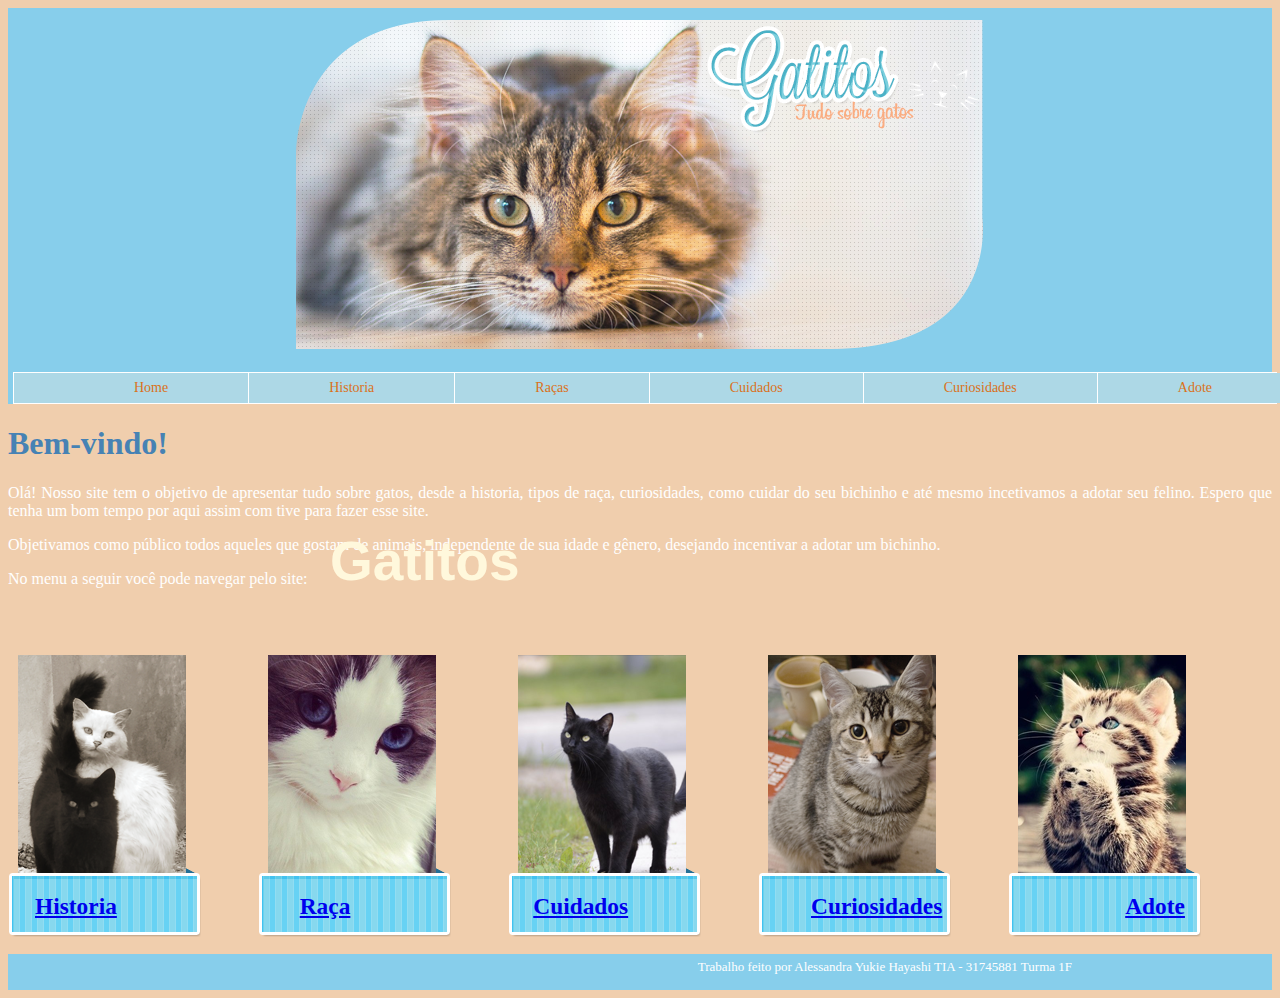
<file: index.html>
<!DOCTYPE html>
<html>
    
    <head>
        <meta charset="utf-8">
    <title>Gatitos 🐱</title>
    <link rel="stylesheet" type="text/css" href="pagina_inicial.css"></head>
    <body>
      <header>
        <img class = "banner" src="banner.png" alt="banner"/>
        <h1 class="titulo">Gatitos</h1>
        <nav>
            <ul class="menu">
        <li><a href="index.html">Home</a></li>
        <li><a href="historia.html">Historia</a></li>
        <li><a href="raca.html">Raças</a>
                <ul>
                   <li class="um"><a href="siames.html">Siamês</a></li>
                    <li class="dois"><a href="himalaia.html">Himalaia</a></li>
                    <li class="tres"><a href="persa.html">Persa</a></li>
                    <li class="quatro"><a href="siberiano.html">Siberiano</a></li>
                    <li class="cinco"><a href="sphynx.html">Sphynx</a></li>
                    <li class="seis"><a href="american.html">American Shorthair</a></li>
                    <li class="sete"><a href="ragdoll.html">Ragdoll</a></li>
                    <li class="oito"><a href="exotico.html">Exótico</a></li>
                    
                </ul>
                </li>
        <li><a href="cuidados.html">Cuidados</a>
            <ul>
                 <li class="nove"><a href="cuidados.html#porque">Porque cuidar</a></li>
                <li class="dez"><a href="cuidados.html#como-cuidar">Como cuidar</a></li>
                <li class="onze"><a href="cuidados.html#saude">Saúde</a></li>
            </ul>    
            </li>
        <li><a href="curiosidades.html">Curiosidades</a></li>
        <li><a href="adote.html">Adote</a>
            </li>
            </ul>
          </nav>
          </header>
        
        <section>
        
        <article class="clearfloat">
            <h1 class="apresentacao">Bem-vindo!</h1>
        <p class="apresentacao-menu"> Olá! Nosso site tem o objetivo de apresentar tudo sobre gatos, desde a historia, tipos de raça, curiosidades, como cuidar do seu bichinho e até mesmo incetivamos a adotar seu felino. Espero que tenha um bom tempo por aqui assim com tive para fazer esse site.</p>
        <p class="apresentacao-menu">Objetivamos como público todos aqueles que gostam de animais, independente de sua idade e gênero, desejando incentivar a adotar um bichinho.</p>
        <p class="apresentacao-menu">No menu a seguir você pode navegar pelo site:</p></article>
            <div class="menu-inicial-container">
                <h3 class="menu-inicial"><a href="historia.html">Historia</a></h3>
                <h3 class="menu-inicial"><a href="raca.html">Raça</a></h3>
                <h3 class="menu-inicial"><a href="cuidados.html">Cuidados</a></h3>
                <h3 class="menu-inicial"><a href="curiosidades.html">Curiosidades</a></h3>
                <h3 class="menu-inicial"><a href="adote.html">Adote</a></h3>
            </div>
            <article class="flex-container">
            <div class="flex-item"><a href="historia.html"><img class = "Historia" src="historia.png" alt="historia"/></a></div>
            <div class="flex-item"><a href="raca.html"><img class = "raça" src="racas.png" alt="raça"/></a></div>
            <div class="flex-item"><a href="cuidados.html"><img class = "cuidados" src="cuidados.png" alt="cuidados"/></a></div>
            <div class="flex-item"><a href="curiosidades.html"><img class = "curiosidades" src="curiosidades.png" alt="curiosidades"/></a></div>
            <div class="flex-item"><a href="adote.html"><img class = "adote" src="adote.png" alt="adote"/></a></div>
            </article>
        </section>
        <footer class="rodape">Trabalho feito por Alessandra Yukie Hayashi TIA - 31745881 Turma 1F</footer>
    </body>

</html>
</file>
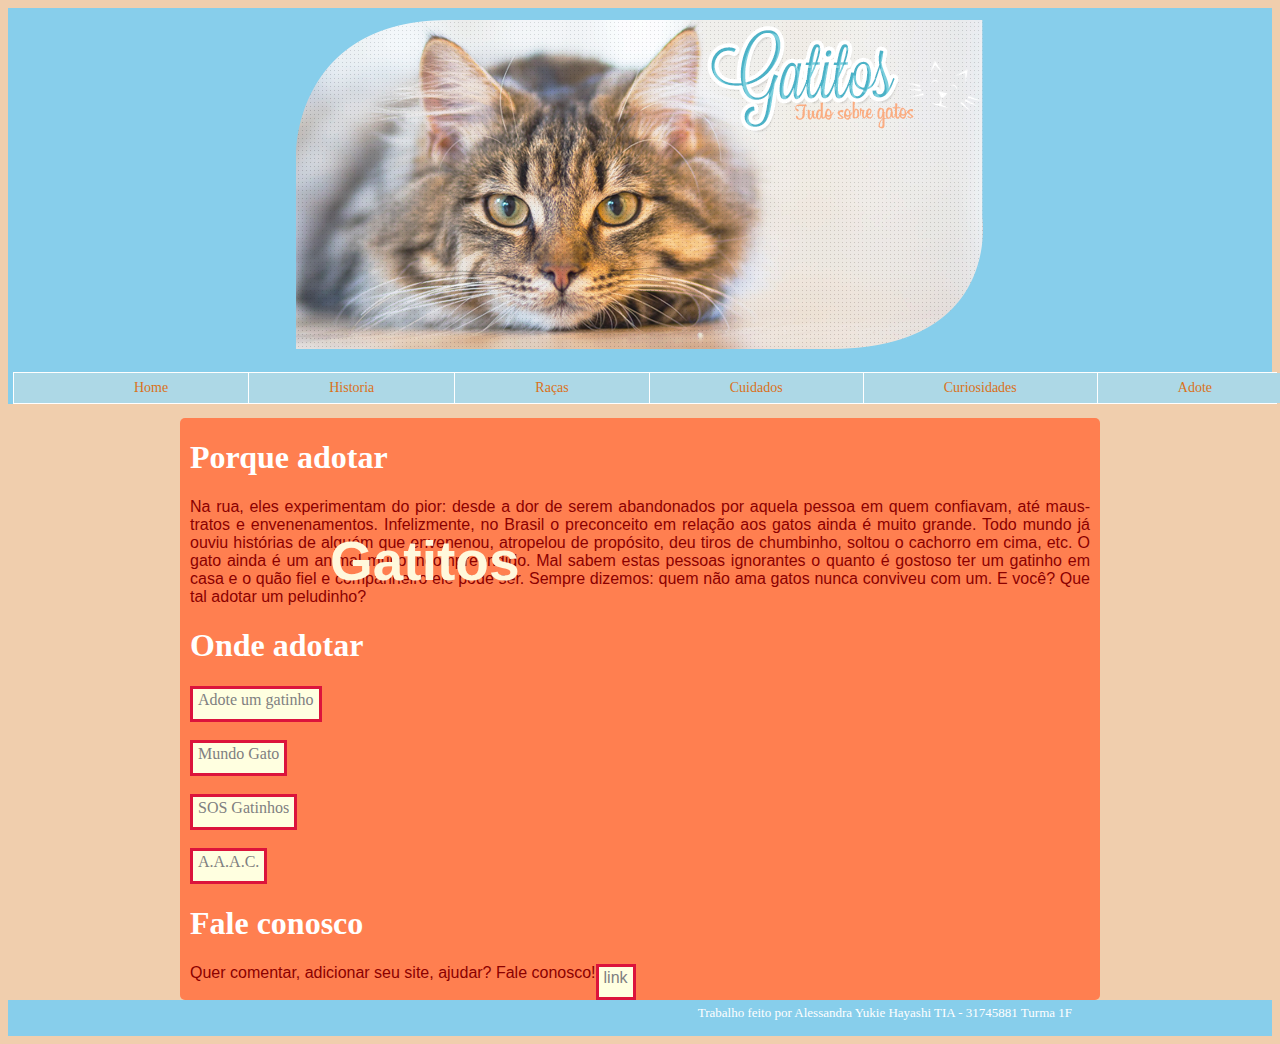
<file: adote.html>
<!DOCTYPE html>
<html>
    
    <head>
        <meta charset="utf-8">
    <title>Gatitos</title></head>
    <body>
      <!DOCTYPE html>
<html>
    
    <head>
        <meta charset="utf-8">
    <title>Gatitos 🐱</title></head>
    <link rel="stylesheet" type="text/css" href="pagina_inicial.css">
    <body>
        <header>
        <img class = "banner" src="banner.png" alt="banner"/>
        <h1 class="titulo">Gatitos</h1>
       <nav>
            <ul class="menu">
        <li><a href="index.html">Home</a></li>
        <li><a href="historia.html">Historia</a></li>
        <li><a href="raca.html">Raças</a>
                <ul>
                    <li class="um"><a href="siames.html">Siamês</a></li>
                    <li class="dois"><a href="himalaia.html">Himalaia</a></li>
                    <li class="tres"><a href="persa.html">Persa</a></li>
                    <li class="quatro"><a href="siberiano.html">Siberiano</a></li>
                    <li class="cinco"><a href="sphynx.html">Sphynx</a></li>
                    <li class="seis"><a href="american.html">American Shorthair</a></li>
                    <li class="sete"><a href="ragdoll.html">Ragdoll</a></li>
                    <li class="oito"><a href="exotico.html">Exótico</a></li>
                    
                </ul>
                </li>
        <li><a href="cuidados.html">Cuidados</a>
            <ul>
                <li class="nove"><a href="cuidados.html#porque">Porque cuidar</a></li>
                <li class="dez"><a href="cuidados.html#como-cuidar">Como cuidar</a></li>
                <li class="onze"><a href="cuidados.html#saude">Saúde</a></li>
            </ul>    
            </li>
        <li><a href="curiosidades.html">Curiosidades</a></li>
        <li><a href="adote.html">Adote</a>
            </li>
            </ul>
          </nav>
          </header>
        <section>
        <article id="adote">  
            <h1>Porque adotar</h1>
             <p>Na rua, eles experimentam do pior: desde a dor de serem abandonados por aquela pessoa em quem confiavam, até maus-tratos e envenenamentos.
             Infelizmente, no Brasil o preconceito em relação aos gatos ainda é muito grande.
             Todo mundo já ouviu histórias de alguém que envenenou, atropelou de propósito, deu tiros de chumbinho, soltou o cachorro em cima, etc.
             O gato ainda é um animal muito incompreendido. Mal sabem estas pessoas ignorantes o quanto é gostoso ter um gatinho em casa e o quão fiel e companheiro ele pode ser. Sempre dizemos: quem não ama gatos nunca conviveu com um. E você? Que tal adotar um peludinho?</p>
             <h1>Onde adotar</h1>
             <a href="http://www.adoteumgatinho.org.br/" target="_blank">Adote um gatinho</a> <br>
             <a href="https://www.mundogato.org/" target="_blank">Mundo Gato</a> <br>
             <a href="http://www.sosgatinhos.com.br/" target="_blank">SOS Gatinhos</a> <br>
             <a href="https://aaaccampinas.wordpress.com/" target="_blank">A.A.A.C.</a> 
             
            <h1>Fale conosco</h1>
             <p>Quer comentar, adicionar seu site, ajudar? Fale conosco! <a href="formulario.html">link</a></p>
         
        </article>
        </section>
        <footer class="rodape">Trabalho feito por Alessandra Yukie Hayashi TIA - 31745881 Turma 1F</footer>
    </body>

</html>
</file>
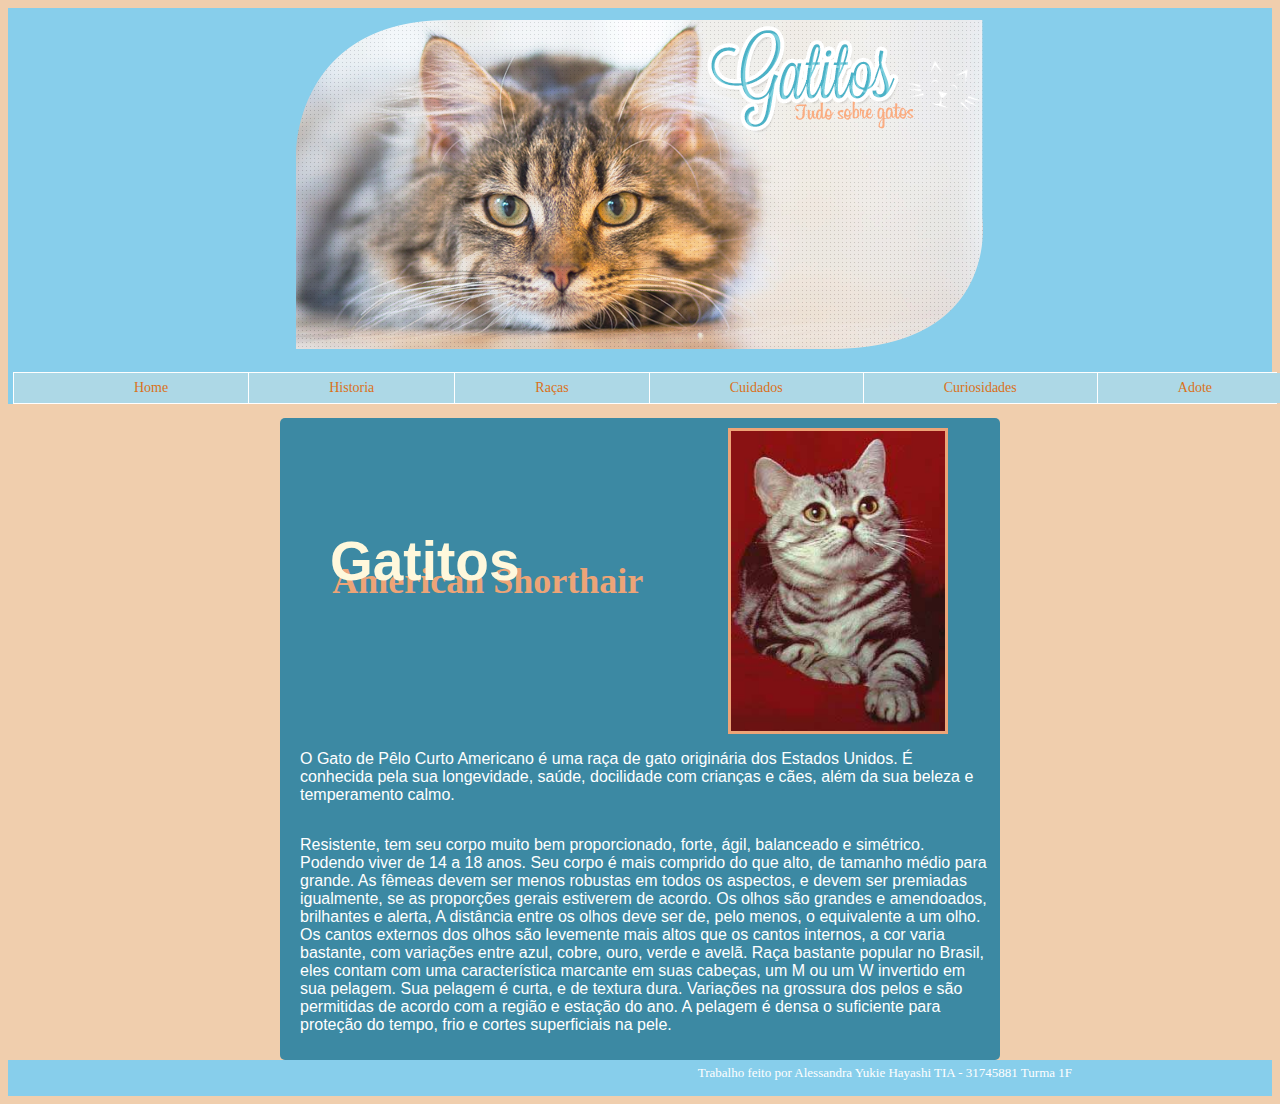
<file: american.html>
<!DOCTYPE html>
<html>
    
    <head>
        <meta charset="utf-8">
    <title>Gatitos 🐱</title></head>
    <link rel="stylesheet" type="text/css" href="pagina_inicial.css">
    <body>
        <header>
        <img class = "banner" src="banner.png" alt="banner"/>
        <h1 class="titulo">Gatitos</h1>
       <nav>
            <ul class="menu">
        <li><a href="index.html">Home</a></li>
        <li><a href="historia.html">Historia</a></li>
        <li><a href="raca.html">Raças</a>
                <ul>
                    <li class="um"><a href="siames.html">Siamês</a></li>
                    <li class="dois"><a href="himalaia.html">Himalaia</a></li>
                    <li class="tres"><a href="persa.html">Persa</a></li>
                    <li class="quatro"><a href="siberiano.html">Siberiano</a></li>
                    <li class="cinco"><a href="sphynx.html">Sphynx</a></li>
                    <li class="seis"><a href="american.html">American Shorthair</a></li>
                    <li class="sete"><a href="ragdoll.html">Ragdoll</a></li>
                    <li class="oito"><a href="exotico.html">Exótico</a></li>
                    
                </ul>
                </li>
        <li><a href="cuidados.html">Cuidados</a>
            <ul>
                <li class="nove"><a href="cuidados.html#porque">Porque cuidar</a></li>
                <li class="dez"><a href="cuidados.html#como-cuidar">Como cuidar</a></li>
                <li class="onze"><a href="cuidados.html#saude">Saúde</a></li>
            </ul>    
            </li>
        <li><a href="curiosidades.html">Curiosidades</a></li>
        <li><a href="adote.html">Adote</a>
            </li>
            </ul>
          </nav>
          </header>
       <section class="modeloraca">
            <h1>American Shorthair</h1>
            <img class = "todaraca" src="americanshorthair.jpg" alt="gato americano de pelo curto"/>
            <p>O Gato de Pêlo Curto Americano é uma raça de gato originária dos Estados Unidos. É conhecida pela sua longevidade, saúde, docilidade com crianças e cães, além da sua beleza e temperamento calmo.</p>
            <p>Resistente, tem seu corpo muito bem proporcionado, forte, ágil, balanceado e simétrico. Podendo viver de 14 a 18 anos. Seu corpo é mais comprido do que alto, de tamanho médio para grande. As fêmeas devem ser menos robustas em todos os aspectos, e devem ser premiadas igualmente, se as proporções gerais estiverem de acordo. Os olhos são grandes e amendoados, brilhantes e alerta, A distância entre os olhos deve ser de, pelo menos, o equivalente a um olho. Os cantos externos dos olhos são levemente mais altos que os cantos internos, a cor varia bastante, com variações entre azul, cobre, ouro, verde e avelã.

            Raça bastante popular no Brasil, eles contam com uma característica marcante em suas cabeças, um M ou um W invertido em sua pelagem. Sua pelagem é curta, e de textura dura. Variações na grossura dos pelos e são permitidas de acordo com a região e estação do ano. A pelagem é densa o suficiente para proteção do tempo, frio e cortes superficiais na pele.</p>
        </section>
       <footer class="rodape">Trabalho feito por Alessandra Yukie Hayashi TIA - 31745881 Turma 1F</footer>
    </body>

</html>
</file>
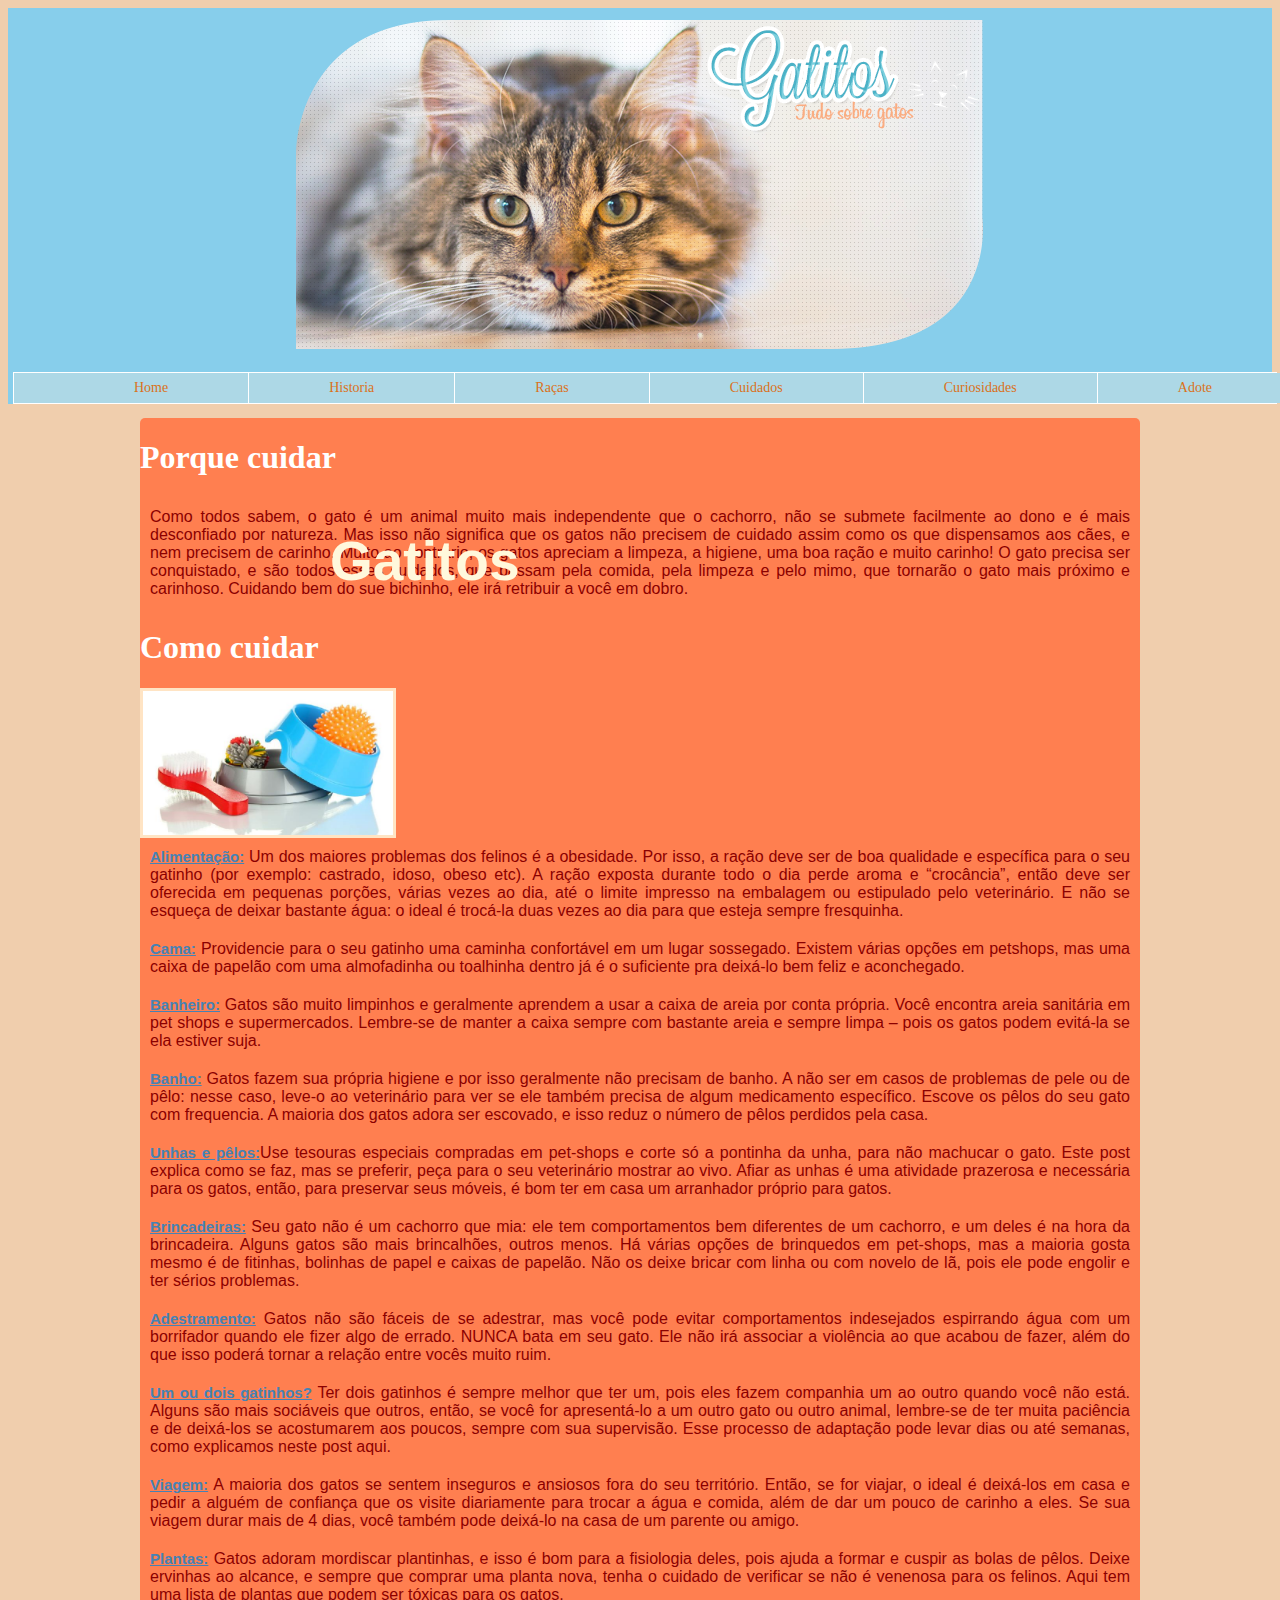
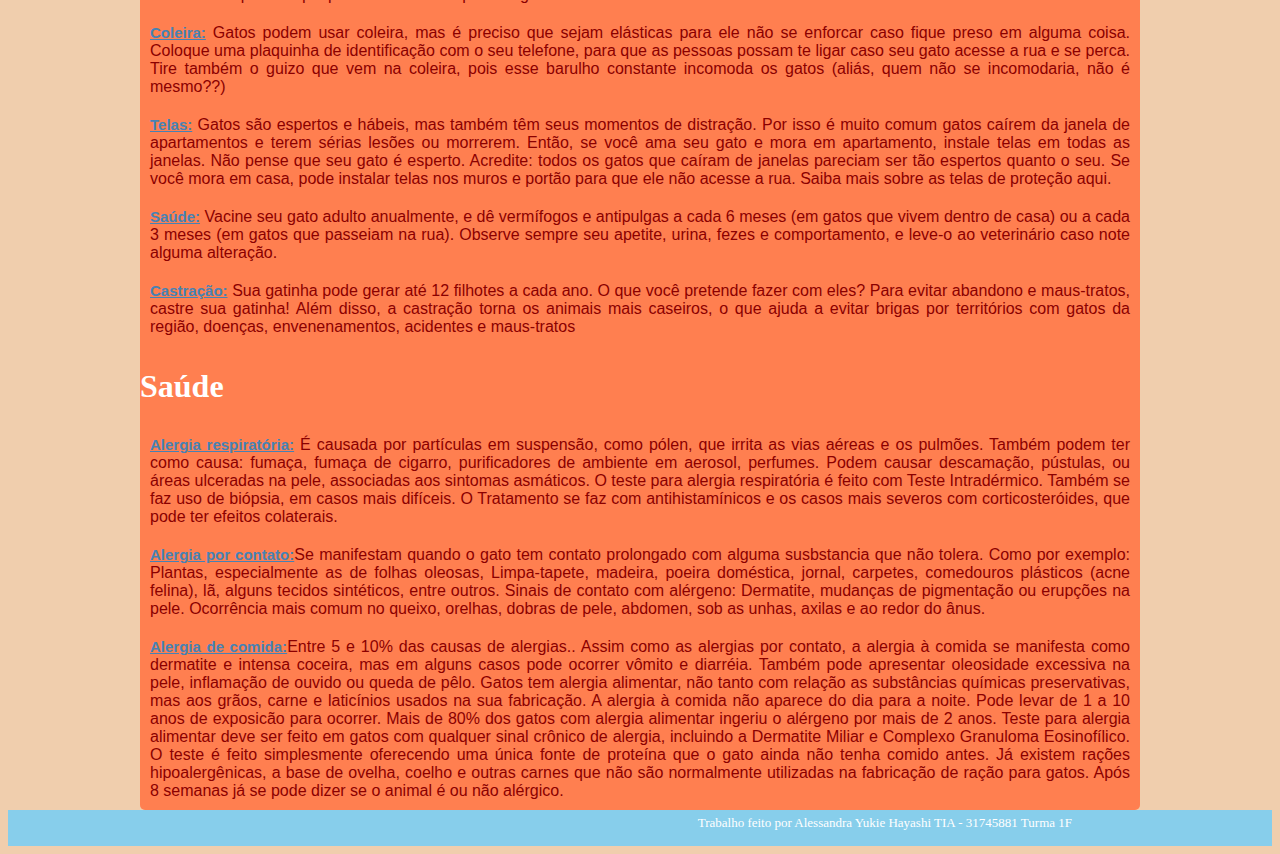
<file: cuidados.html>
<!DOCTYPE html>
<html>
    
    <head>
        <meta charset="utf-8">
    <title>Gatitos</title></head>
    <body>
        <!DOCTYPE html>
<html>
    
    <head>
        <meta charset="utf-8">
    <title>Gatitos 🐱</title></head>
    <link rel="stylesheet" type="text/css" href="pagina_inicial.css">
    <body>
        <header>
        <img class = "banner" src="banner.png" alt="banner"/>
        <h1 class="titulo">Gatitos</h1>
       <nav>
            <ul class="menu">
        <li><a href="index.html">Home</a></li>
        <li><a href="historia.html">Historia</a></li>
        <li><a href="raca.html">Raças</a>
                <ul>
                   <li class="um"><a href="siames.html">Siamês</a></li>
                    <li class="dois"><a href="himalaia.html">Himalaia</a></li>
                    <li class="tres"><a href="persa.html">Persa</a></li>
                    <li class="quatro"><a href="siberiano.html">Siberiano</a></li>
                    <li class="cinco"><a href="sphynx.html">Sphynx</a></li>
                    <li class="seis"><a href="american.html">American Shorthair</a></li>
                    <li class="sete"><a href="ragdoll.html">Ragdoll</a></li>
                    <li class="oito"><a href="exotico.html">Exótico</a></li>
                    
                </ul>
                </li>
        <li><a href="cuidados.html">Cuidados</a>
            <ul>
                 <li class="nove"><a href="cuidados.html#porque">Porque cuidar</a></li>
                <li class="dez"><a href="cuidados.html#como-cuidar">Como cuidar</a></li>
                <li class="onze"><a href="cuidados.html#saude">Saúde</a></li>
            </ul>    
            </li>
        <li><a href="curiosidades.html">Curiosidades</a></li>
        <li><a href="adote.html">Adote</a>
            </li>
            </ul>
          </nav>
          </header>
        <section class="clearfloat">  
            <article id = "cuidados">
             <h1 id="porque">Porque cuidar</h1>
             <p>Como todos sabem, o gato é um animal muito mais independente que o cachorro, não se submete facilmente ao dono e é mais desconfiado por natureza. Mas isso não significa que os gatos não precisem de cuidado assim como os que dispensamos aos cães, e nem precisem de carinho. Muito ao contrário, os gatos apreciam a limpeza, a higiene, uma boa ração e muito carinho! O gato precisa ser conquistado, e são todos esses cuidados, que passam pela comida, pela limpeza e pelo mimo, que tornarão o gato mais próximo e carinhoso. Cuidando bem do sue bichinho, ele irá retribuir a você em dobro.</p>
            
            <h1 id="como-cuidar">Como cuidar</h1>
                <img class="acessorio" src="acessorio.jpg" alt="foto fato em cima de um livro"/>
             <p><b>Alimentação:</b> Um dos maiores problemas dos felinos é a obesidade. Por isso, a ração deve ser de boa qualidade e específica para o seu gatinho (por exemplo: castrado, idoso, obeso etc). A ração exposta durante todo o dia perde aroma e “crocância”, então deve ser oferecida em pequenas porções, várias vezes ao dia, até o limite impresso na embalagem ou estipulado pelo veterinário. E não se esqueça de deixar bastante água: o ideal é trocá-la duas vezes ao dia para que esteja sempre fresquinha.</p>

             <p><b>Cama:</b> Providencie para o seu gatinho uma caminha confortável em um lugar sossegado. Existem várias opções em petshops, mas uma caixa de papelão com uma almofadinha ou toalhinha dentro já é o suficiente pra deixá-lo bem feliz e aconchegado.</p>
             
             <p><b>Banheiro:</b> Gatos são muito limpinhos e geralmente aprendem a usar a caixa de areia por conta própria. Você encontra areia sanitária em pet shops e supermercados. Lembre-se de manter a caixa sempre com bastante areia e sempre limpa – pois os gatos podem evitá-la se ela estiver suja.</p>

             <p><b>Banho:</b> Gatos fazem sua própria higiene e por isso geralmente não precisam de banho. A não ser em casos de problemas de pele ou de pêlo: nesse caso, leve-o ao veterinário para ver se ele também precisa de algum medicamento específico. Escove os pêlos do seu gato com frequencia. A maioria dos gatos adora ser escovado, e isso reduz o número de pêlos perdidos pela casa.</p>

             <p><b>Unhas e pêlos:</b>Use tesouras especiais compradas em pet-shops e corte só a pontinha da unha, para não machucar o gato. Este post explica como se faz, mas se preferir, peça para o seu veterinário mostrar ao vivo. Afiar as unhas é uma atividade prazerosa e necessária para os gatos, então, para preservar seus móveis, é bom ter em casa um arranhador próprio para gatos.</p>
             
             <p><b>Brincadeiras:</b> Seu gato não é um cachorro que mia: ele tem comportamentos bem diferentes de um cachorro, e um deles é na hora da brincadeira. Alguns gatos são mais brincalhões, outros menos. Há várias opções de brinquedos em pet-shops, mas a maioria gosta mesmo é de fitinhas, bolinhas de papel e caixas de papelão. Não os deixe bricar com linha ou com novelo de lã, pois ele pode engolir e ter sérios problemas.</p>

             <p><b>Adestramento:</b> Gatos não são fáceis de se adestrar, mas você pode evitar comportamentos indesejados espirrando água com um borrifador quando ele fizer algo de errado. NUNCA bata em seu gato. Ele não irá associar a violência ao que acabou de fazer, além do que isso poderá tornar a relação entre vocês muito ruim.</p>

             <p><b>Um ou dois gatinhos?</b> Ter dois gatinhos é sempre melhor que ter um, pois eles fazem companhia um ao outro quando você não está. Alguns são mais sociáveis que outros, então, se você for apresentá-lo a um outro gato ou outro animal, lembre-se de ter muita paciência e de deixá-los se acostumarem aos poucos, sempre com sua supervisão. Esse processo de adaptação pode levar dias ou até semanas, como explicamos neste post aqui.</p>

             <p><b>Viagem:</b> A maioria dos gatos se sentem inseguros e ansiosos fora do seu território. Então, se for viajar, o ideal é deixá-los em casa e pedir a alguém de confiança que os visite diariamente para trocar a água e comida, além de dar um pouco de carinho a eles. Se sua viagem durar mais de 4 dias, você também pode deixá-lo na casa de um parente ou amigo.</p>

             <p><b>Plantas:</b> Gatos adoram mordiscar plantinhas, e isso é bom para a fisiologia deles, pois ajuda a formar e cuspir as bolas de pêlos. Deixe ervinhas ao alcance, e sempre que comprar uma planta nova, tenha o cuidado de verificar se não é venenosa para os felinos. Aqui tem uma lista de plantas que podem ser tóxicas para os gatos.</p>

             <p><b>Coleira:</b> Gatos podem usar coleira, mas é preciso que sejam elásticas para ele não se enforcar caso fique preso em alguma coisa. Coloque uma plaquinha de identificação com o seu telefone, para que as pessoas possam te ligar caso seu gato acesse a rua e se perca. Tire também o guizo que vem na coleira, pois esse barulho constante incomoda os gatos (aliás, quem não se incomodaria, não é mesmo??)</p>

             <p><b>Telas:</b> Gatos são espertos e hábeis, mas também têm seus momentos de distração. Por isso é muito comum gatos caírem da janela de apartamentos e terem sérias lesões ou morrerem. Então, se você ama seu gato e mora em apartamento, instale telas em todas as janelas. Não pense que seu gato é esperto. Acredite: todos os gatos que caíram de janelas pareciam ser tão espertos quanto o seu. Se você mora em casa, pode instalar telas nos muros e portão para que ele não acesse a rua. Saiba mais sobre as telas de proteção aqui.</p>

             <p><b>Saúde:</b> Vacine seu gato adulto anualmente, e dê vermífogos e antipulgas a cada 6 meses (em gatos que vivem dentro de casa) ou a cada 3 meses (em gatos que passeiam na rua). Observe sempre seu apetite, urina, fezes e comportamento, e leve-o ao veterinário caso note alguma alteração.</p>

             <p><b>Castração:</b> Sua gatinha pode gerar até 12 filhotes a cada ano. O que você pretende fazer com eles? Para evitar abandono e maus-tratos, castre sua gatinha! Além disso, a castração torna os animais mais caseiros, o que ajuda a evitar brigas por territórios com gatos da região, doenças, envenenamentos, acidentes e maus-tratos</p>
             
            <h1 id="saude">Saúde</h1>

             <p><b>Alergia respiratória:</b> É causada por partículas em suspensão, como pólen, que irrita as vias aéreas e os pulmões.
             Também podem ter como causa: fumaça, fumaça de cigarro, purificadores de ambiente em aerosol, perfumes. 
            Podem causar descamação, pústulas, ou áreas ulceradas na pele, associadas aos sintomas asmáticos.
             O teste para alergia respiratória é feito com Teste Intradérmico.
             Também se faz uso de biópsia, em casos mais difíceis.
             O Tratamento se faz com antihistamínicos e os casos mais severos com corticosteróides, que pode ter efeitos colaterais.</p>
             <p><b>Alergia por contato:</b>Se manifestam quando o gato tem contato prolongado com alguma susbstancia que não tolera. Como por exemplo:
                 Plantas, especialmente as de folhas oleosas, Limpa-tapete, madeira, poeira doméstica, jornal, carpetes, comedouros plásticos (acne felina), lã, alguns tecidos sintéticos, entre outros.
                 Sinais de contato com alérgeno: Dermatite, mudanças de pigmentação ou erupções na pele. Ocorrência mais comum no queixo, orelhas, dobras de pele, abdomen, sob as unhas, axilas e ao redor do ânus.</p>
             <p><b>Alergia de comida:</b>Entre 5 e 10% das causas de alergias.. 
                 Assim como as alergias por contato, a alergia à comida se manifesta como dermatite e intensa coceira, mas em alguns casos pode ocorrer vômito e diarréia. 
                 Também pode apresentar oleosidade excessiva na pele, inflamação de ouvido ou queda de pêlo.
                 Gatos tem alergia alimentar, não tanto com relação as substâncias químicas preservativas, mas aos grãos, carne e laticínios usados na sua fabricação. 
                 A alergia à comida não aparece do dia para a noite. Pode levar de 1 a 10 anos de exposicão para ocorrer. Mais de 80% dos gatos com alergia alimentar ingeriu o alérgeno por mais de 2 anos.
                 Teste para alergia alimentar deve ser feito em gatos com qualquer sinal crônico de alergia, incluindo a Dermatite Miliar e Complexo Granuloma Eosinofílico. O teste é feito simplesmente oferecendo uma única fonte de proteína que o gato ainda não tenha comido antes. Já existem rações hipoalergênicas, a base de ovelha, coelho e outras carnes que não são normalmente utilizadas na fabricação de ração para gatos. Após 8 semanas já se pode dizer se o animal é ou não alérgico.</p>
             </article>          
            
        </section>
        <footer class="rodape">Trabalho feito por Alessandra Yukie Hayashi TIA - 31745881 Turma 1F</footer>
    </body>

</html>
</file>
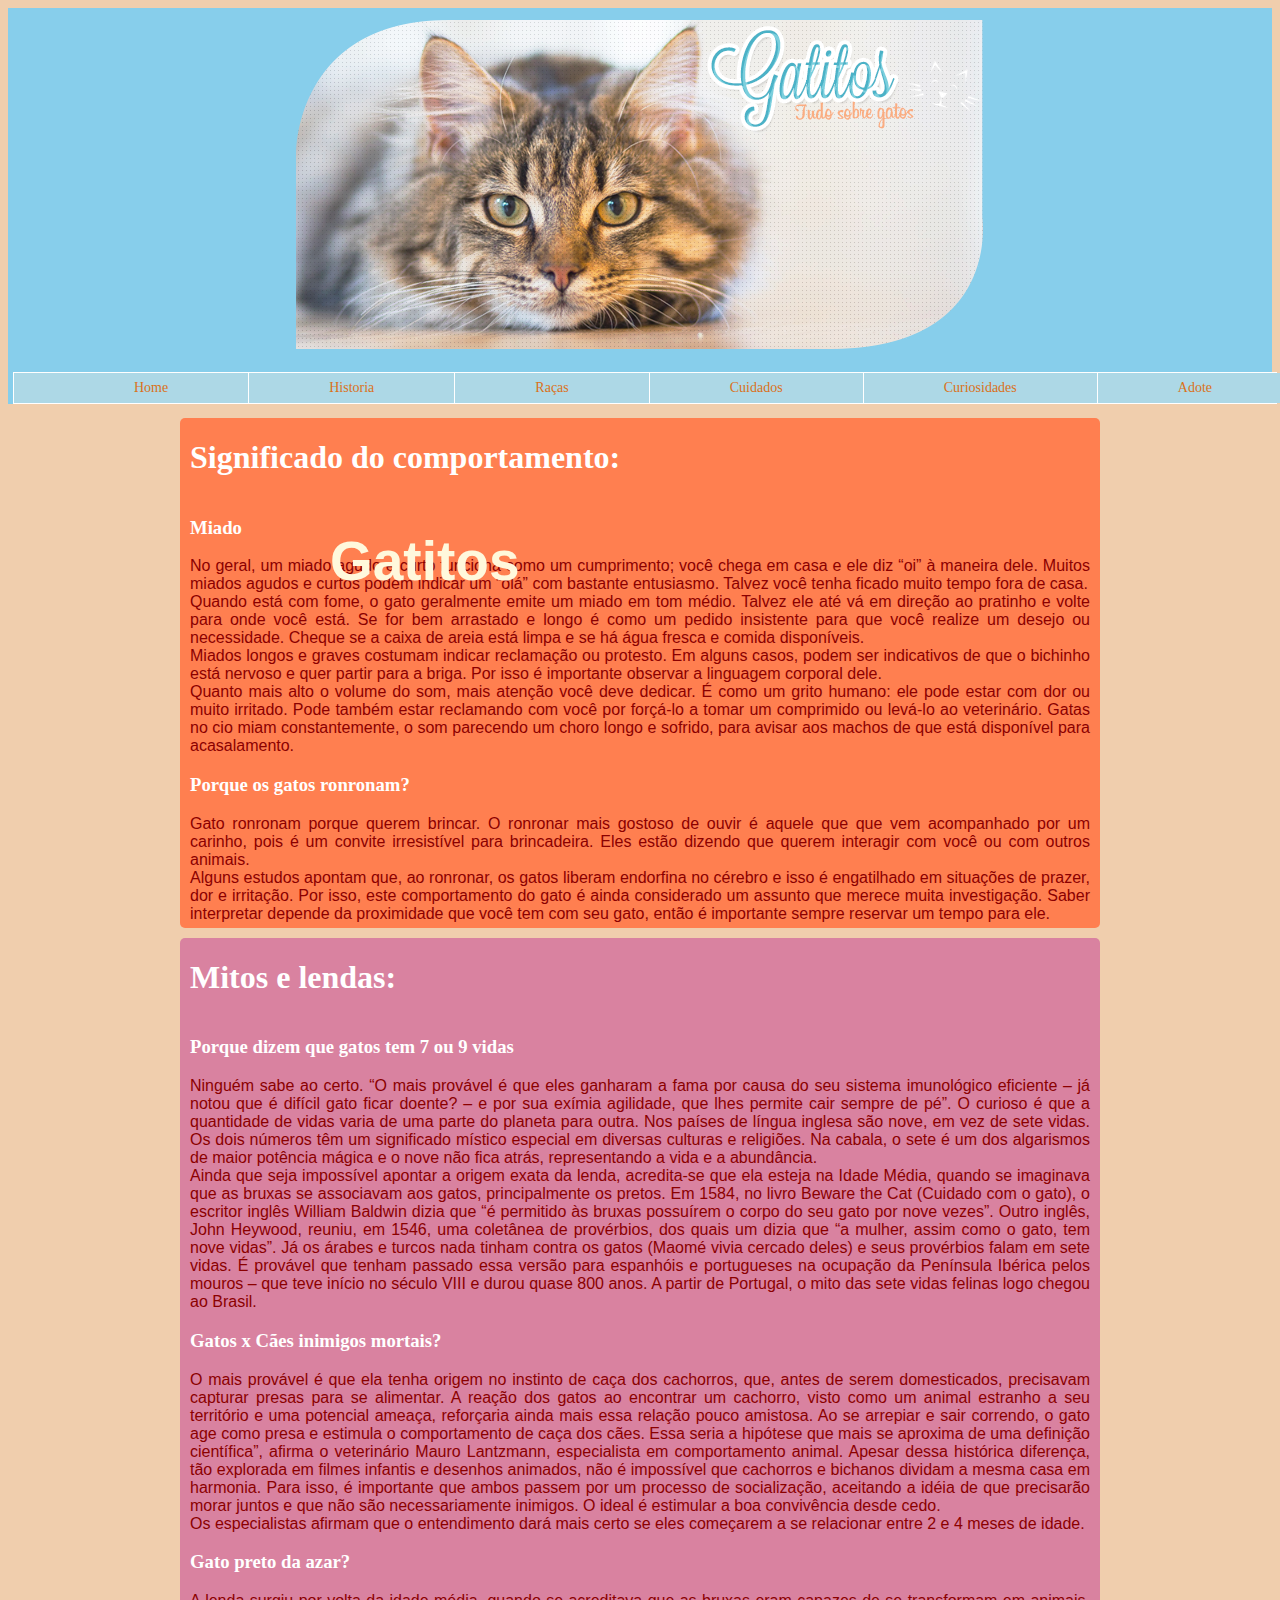
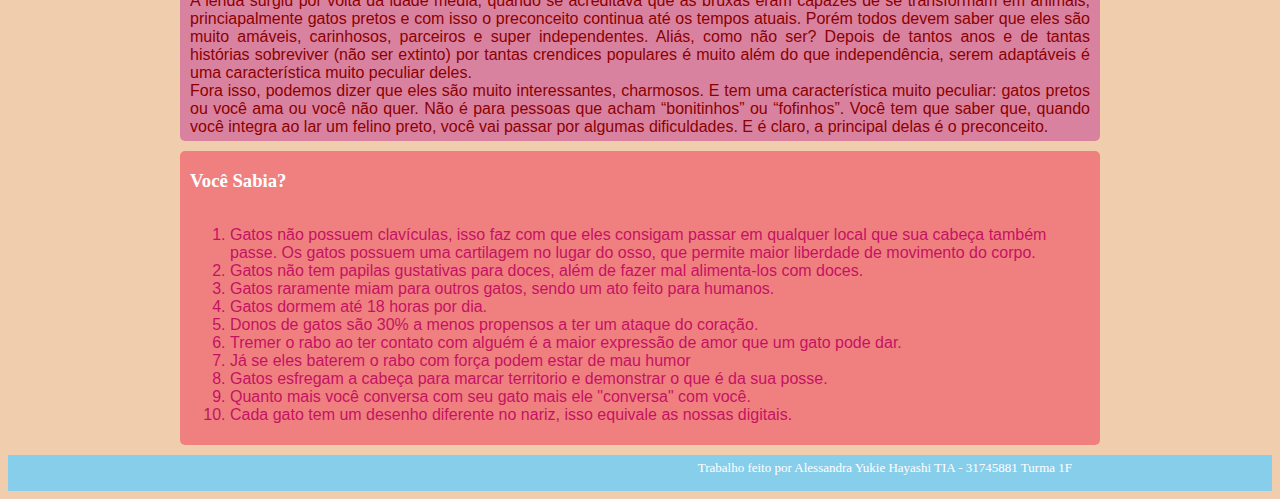
<file: curiosidades.html>
<!DOCTYPE html>
<html>
    
    <head>
        <meta charset="utf-8">
    <title>Gatitos</title></head>
    <body>
    <!DOCTYPE html>
<html>
    
    <head>
        <meta charset="utf-8">
    <title>Gatitos 🐱</title></head>
    <link rel="stylesheet" type="text/css" href="pagina_inicial.css">
    <body>
        <header>
        <img class = "banner" src="banner.png" alt="banner"/>
        <h1 class="titulo">Gatitos</h1>
       <nav>
            <ul class="menu">
        <li><a href="index.html">Home</a></li>
        <li><a href="historia.html">Historia</a></li>
        <li><a href="raca.html">Raças</a>
                <ul>
                    <li class="um"><a href="siames.html">Siamês</a></li>
                    <li class="dois"><a href="himalaia.html">Himalaia</a></li>
                    <li class="tres"><a href="persa.html">Persa</a></li>
                    <li class="quatro"><a href="siberiano.html">Siberiano</a></li>
                    <li class="cinco"><a href="sphynx.html">Sphynx</a></li>
                    <li class="seis"><a href="american.html">American Shorthair</a></li>
                    <li class="sete"><a href="ragdoll.html">Ragdoll</a></li>
                    <li class="oito"><a href="exotico.html">Exótico</a></li>
                    
                </ul>
                </li>
        <li><a href="cuidados.html">Cuidados</a>
            <ul>
                 <li class="nove"><a href="cuidados.html#porque">Porque cuidar</a></li>
                <li class="dez"><a href="cuidados.html#como-cuidar">Como cuidar</a></li>
                <li class="onze"><a href="cuidados.html#saude">Saúde</a></li>
            </ul>    
            </li>
        <li><a href="curiosidades.html">Curiosidades</a></li>
        <li><a href="adote.html">Adote</a>
            </li>
            </ul>
          </nav>
          </header> 
        <section id="curiosidades">
            <article id="comportamento">
                
            <h1>Significado do comportamento:</h1>
             <h3>Miado</h3>
             <p>No geral, um miado agudo e curto funciona como um cumprimento; você chega em casa e ele diz “oi” à maneira dele. Muitos miados agudos e curtos podem indicar um “olá” com bastante entusiasmo. Talvez você tenha ficado muito tempo fora de casa.</p>

             <p>Quando está com fome, o gato geralmente emite um miado em tom médio. Talvez ele até vá em direção ao pratinho e volte para onde você está. Se for bem arrastado e longo é como um pedido insistente para que você realize um desejo ou necessidade. Cheque se a caixa de areia está limpa e se há água fresca e comida disponíveis.</p>

             <p>Miados longos e graves costumam indicar reclamação ou protesto. Em alguns casos, podem ser indicativos de que o bichinho está nervoso e quer partir para a briga. Por isso é importante observar a linguagem corporal dele.</p>

             <p>Quanto mais alto o volume do som, mais atenção você deve dedicar. É como um grito humano: ele pode estar com dor ou muito irritado. Pode também estar reclamando com você por forçá-lo a tomar um comprimido ou levá-lo ao veterinário. Gatas no cio miam constantemente, o som parecendo um choro longo e sofrido, para avisar aos machos de que está disponível para acasalamento.</p>
                    
             <h3>Porque os gatos ronronam? </h3>
             <p>Gato ronronam porque querem brincar. O ronronar mais gostoso de ouvir é aquele que que vem acompanhado por um carinho, pois é um convite irresistível para brincadeira. Eles estão dizendo que querem interagir com você ou com outros animais.</p>

             <p>Alguns estudos apontam que, ao ronronar, os gatos liberam endorfina no cérebro e isso é engatilhado em situações de prazer, dor e irritação. Por isso, este comportamento do gato é ainda considerado um assunto que merece muita investigação. Saber interpretar depende da proximidade que você tem com seu gato, então é importante sempre reservar um tempo para ele. </p>
                
            </article>
            <article id="mito-lenda">
                  
            <h1>Mitos e lendas:</h1>
             
             <h3>Porque dizem que gatos tem 7 ou 9 vidas</h3>
             <p>Ninguém sabe ao certo. “O mais provável é que eles ganharam a fama por causa do seu sistema imunológico eficiente – já notou que é difícil gato ficar doente? – e por sua exímia agilidade, que lhes permite cair sempre de pé”. O curioso é que a quantidade de vidas varia de uma parte do planeta para outra. Nos países de língua inglesa são nove, em vez de sete vidas. Os dois números têm um significado místico especial em diversas culturas e religiões. Na cabala, o sete é um dos algarismos de maior potência mágica e o nove não fica atrás, representando a vida e a abundância.</p>

             <p>Ainda que seja impossível apontar a origem exata da lenda, acredita-se que ela esteja na Idade Média, quando se imaginava que as bruxas se associavam aos gatos, principalmente os pretos. Em 1584, no livro Beware the Cat (Cuidado com o gato), o escritor inglês William Baldwin dizia que “é permitido às bruxas possuírem o corpo do seu gato por nove vezes”. Outro inglês, John Heywood, reuniu, em 1546, uma coletânea de provérbios, dos quais um dizia que “a mulher, assim como o gato, tem nove vidas”. Já os árabes e turcos nada tinham contra os gatos (Maomé vivia cercado deles) e seus provérbios falam em sete vidas. É provável que tenham passado essa versão para espanhóis e portugueses na ocupação da Península Ibérica pelos mouros – que teve início no século VIII e durou quase 800 anos. A partir de Portugal, o mito das sete vidas felinas logo chegou ao Brasil.</p>
             
             <h3>Gatos x Cães inimigos mortais?</h3>
             <p>O mais provável é que ela tenha origem no instinto de caça dos cachorros, que, antes de serem domesticados, precisavam capturar presas para se alimentar. A reação dos gatos ao encontrar um cachorro, visto como um animal estranho a seu território e uma potencial ameaça, reforçaria ainda mais essa relação pouco amistosa. Ao se arrepiar e sair correndo, o gato age como presa e estimula o comportamento de caça dos cães. Essa seria a hipótese que mais se aproxima de uma definição científica”, afirma o veterinário Mauro Lantzmann, especialista em comportamento animal. Apesar dessa histórica diferença, tão explorada em filmes infantis e desenhos animados, não é impossível que cachorros e bichanos dividam a mesma casa em harmonia. Para isso, é importante que ambos passem por um processo de socialização, aceitando a idéia de que precisarão morar juntos e que não são necessariamente inimigos. O ideal é estimular a boa convivência desde cedo.</p>

             <p>Os especialistas afirmam que o entendimento dará mais certo se eles começarem a se relacionar entre 2 e 4 meses de idade.</p>
             
             <h3>Gato preto da azar?</h3>
             <p>A lenda surgiu por volta da idade média, quando se acreditava que as bruxas eram capazes de se transformam em animais, princiapalmente gatos pretos e com isso o preconceito continua até os tempos atuais. Porém todos devem saber que eles são muito amáveis, carinhosos, parceiros e super independentes. Aliás, como não ser? Depois de tantos anos e de tantas histórias sobreviver (não ser extinto) por tantas crendices populares é muito além do que independência, serem adaptáveis é uma característica muito peculiar deles.</p>

             <p>Fora isso, podemos dizer que eles são muito interessantes, charmosos. E tem uma característica muito peculiar: gatos pretos ou você ama ou você não quer. Não é para pessoas que acham “bonitinhos” ou “fofinhos”. Você tem que saber que, quando você integra ao lar um felino preto, você vai passar por algumas dificuldades. E é claro, a principal delas é o preconceito.</p></article>
                <article id="extra">
             <h3>Você Sabia?</h3>
            
             <ol>
                <li> Gatos não possuem clavículas, isso faz com que eles consigam passar em qualquer local que sua cabeça também passe. Os gatos possuem uma cartilagem no lugar do osso, que permite maior liberdade de movimento do corpo.</li>
                 <li>Gatos não tem papilas gustativas para doces, além de fazer mal alimenta-los com doces.</li>
                 <li>Gatos raramente miam para outros gatos, sendo um ato feito para humanos.</li>
                 <li>Gatos dormem até 18 horas por dia.</li>
                 <li>Donos de gatos são 30% a menos propensos a ter um ataque do coração.</li>
                 <li>Tremer o rabo ao ter contato com alguém é a maior expressão de amor que um gato pode dar.</li>
                 <li>Já se eles baterem o rabo com força podem estar de mau humor</li>
                 <li>Gatos esfregam a cabeça para marcar territorio e demonstrar o que é da sua posse.</li>
                 <li>Quanto mais você conversa com seu gato mais ele "conversa" com você. </li>
                 <li>Cada gato tem um desenho diferente no nariz, isso equivale as nossas digitais.</li>
            </ol>
           
            </article>
         
        </section>
        <footer class="rodape">Trabalho feito por Alessandra Yukie Hayashi TIA - 31745881 Turma 1F</footer>
    </body>

</html>
</file>
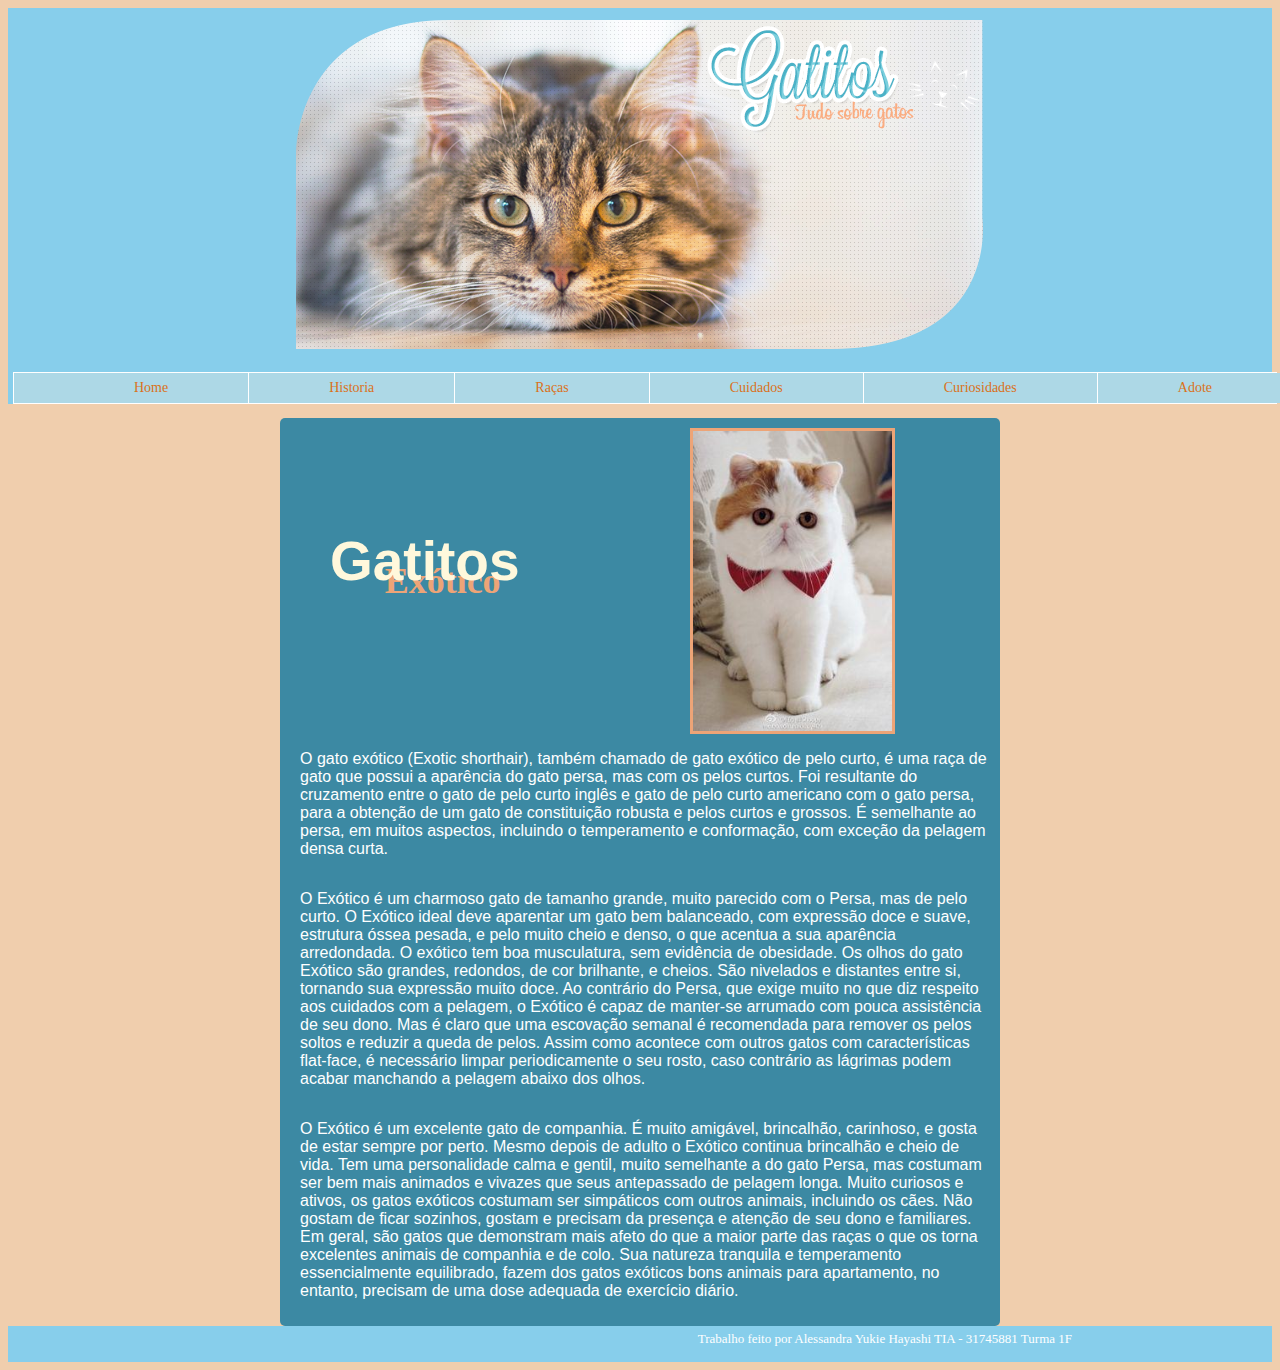
<file: exotico.html>
<!DOCTYPE html>
<html>
    
    <head>
        <meta charset="utf-8">
    <title>Gatitos 🐱</title></head>
    <link rel="stylesheet" type="text/css" href="pagina_inicial.css">
    <body>
        <header>
        <img class = "banner" src="banner.png" alt="banner"/>
        <h1 class="titulo">Gatitos</h1>
       <nav>
            <ul class="menu">
        <li><a href="index.html">Home</a></li>
        <li><a href="historia.html">Historia</a></li>
        <li><a href="raca.html">Raças</a>
                <ul>
                    <li class="um"><a href="siames.html">Siamês</a></li>
                    <li class="dois"><a href="himalaia.html">Himalaia</a></li>
                    <li class="tres"><a href="persa.html">Persa</a></li>
                    <li class="quatro"><a href="siberiano.html">Siberiano</a></li>
                    <li class="cinco"><a href="sphynx.html">Sphynx</a></li>
                    <li class="seis"><a href="american.html">American Shorthair</a></li>
                    <li class="sete"><a href="ragdoll.html">Ragdoll</a></li>
                    <li class="oito"><a href="exotico.html">Exótico</a></li>
                    
                </ul>
                </li>
        <li><a href="cuidados.html">Cuidados</a>
            <ul>
                <li class="nove"><a href="cuidados.html#porque">Porque cuidar</a></li>
                <li class="dez"><a href="cuidados.html#como-cuidar">Como cuidar</a></li>
                <li class="onze"><a href="cuidados.html#saude">Saúde</a></li>
            </ul>    
            </li>
        <li><a href="curiosidades.html">Curiosidades</a></li>
        <li><a href="adote.html">Adote</a>
            </li>
            </ul>
          </nav>
          </header>
        <section class="modeloraca">
            <h1>Exótico</h1>
            <img class = "todaraca" src="exotico.jpg" alt="gato exotico"/>
            <p>O gato exótico (Exotic shorthair), também chamado de gato exótico de pelo curto, é uma raça de gato que possui a aparência do gato persa, mas com os pelos curtos. Foi resultante do cruzamento entre o gato de pelo curto inglês e gato de pelo curto americano com o gato persa, para a obtenção de um gato de constituição robusta e pelos curtos e grossos. É semelhante ao persa, em muitos aspectos, incluindo o temperamento e conformação, com exceção da pelagem densa curta.</p>
            <p>O Exótico é um charmoso gato de tamanho grande, muito parecido com o Persa, mas de pelo curto. O Exótico ideal deve aparentar um gato bem balanceado, com expressão doce e suave, estrutura óssea pesada, e pelo muito cheio e denso, o que acentua a sua aparência arredondada. O exótico tem boa musculatura, sem evidência de obesidade. Os olhos do gato Exótico são grandes, redondos, de cor brilhante, e cheios. São nivelados e distantes entre si, tornando sua expressão muito doce. Ao contrário do Persa, que exige muito no que diz respeito aos cuidados com a pelagem, o Exótico é capaz de manter-se arrumado com pouca assistência de seu dono. Mas é claro que uma escovação semanal é recomendada para remover os pelos soltos e reduzir a queda de pelos. Assim como acontece com outros gatos com características flat-face, é necessário limpar periodicamente o seu rosto, caso contrário as lágrimas podem acabar manchando a pelagem abaixo dos olhos.</p>
            <p>O Exótico é um excelente gato de companhia. É muito amigável, brincalhão, carinhoso, e gosta de estar sempre por perto. Mesmo depois de adulto o Exótico continua brincalhão e cheio de vida. Tem uma personalidade calma e gentil, muito semelhante a do gato Persa, mas costumam ser bem mais animados e vivazes que seus antepassado de pelagem longa. Muito curiosos e ativos, os gatos exóticos costumam ser simpáticos com outros animais, incluindo os cães. Não gostam de ficar sozinhos, gostam e precisam da presença e atenção de seu dono e familiares. Em geral, são gatos que demonstram mais afeto do que a maior parte das raças o que os torna excelentes animais de companhia e de colo. Sua natureza tranquila e temperamento essencialmente equilibrado, fazem dos gatos exóticos bons animais para apartamento, no entanto, precisam de uma dose adequada de exercício diário.</p>
        </section>
       <footer class="rodape">Trabalho feito por Alessandra Yukie Hayashi TIA - 31745881 Turma 1F</footer>
    </body>

</html>
</file>
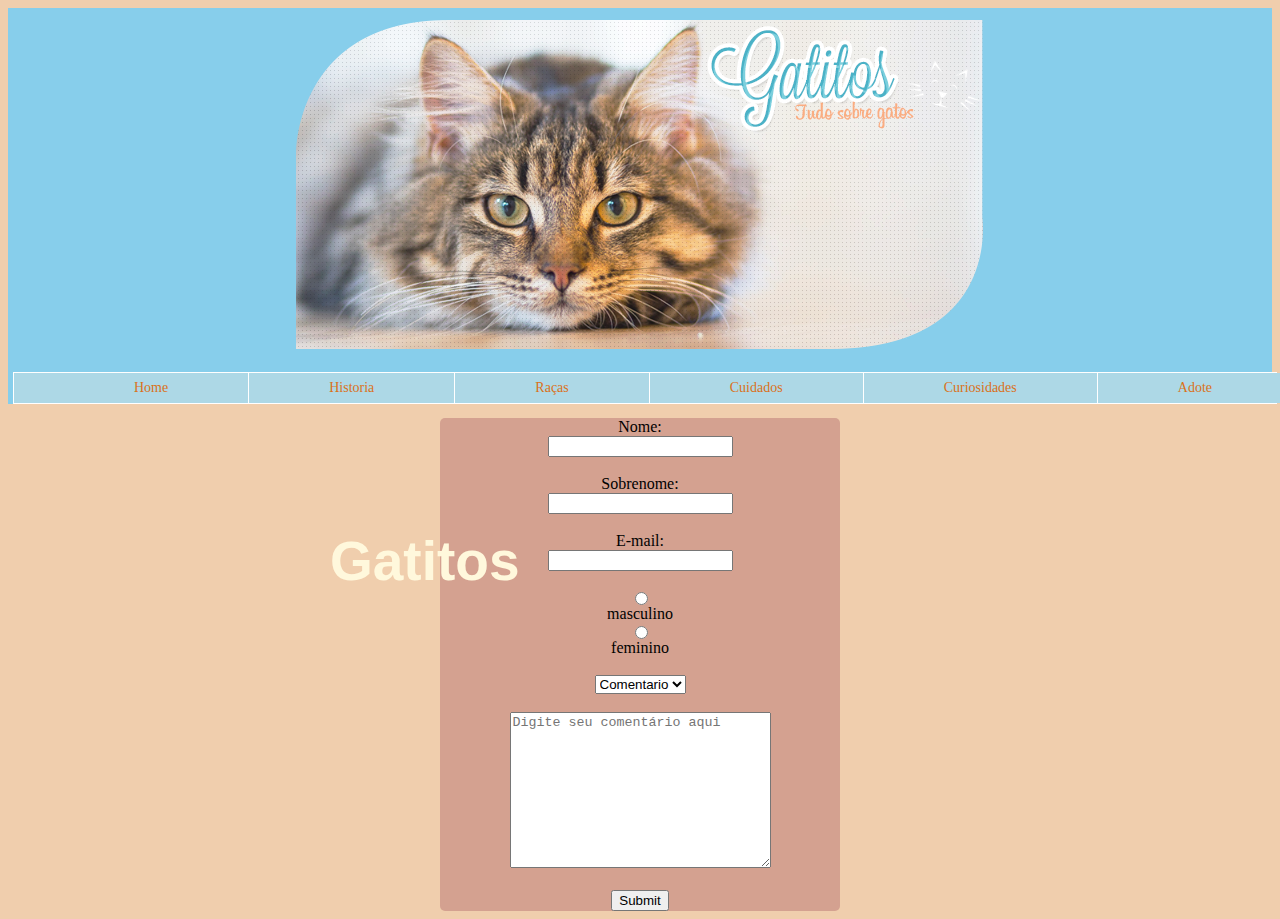
<file: formulario.html>
<!DOCTYPE html>
<html>
    
   <head>
        <meta charset="utf-8">
    <title>Gatitos</title></head>
    <body>
       <!DOCTYPE html>
<html>
    
    <head>
        <meta charset="utf-8">
    <title>Gatitos 🐱</title></head>
    <link rel="stylesheet" type="text/css" href="pagina_inicial.css">
    <body>
        <header>
        <img class = "banner" src="banner.png" alt="banner"/>
        <h1 class="titulo">Gatitos</h1>
       <nav>
            <ul class="menu">
        <li><a href="index.html">Home</a></li>
        <li><a href="historia.html">Historia</a></li>
        <li><a href="raca.html">Raças</a>
                <ul>
                    <li class="um"><a href="siames.html">Siamês</a></li>
                    <li class="dois"><a href="himalaia.html">Himalaia</a></li>
                    <li class="tres"><a href="persa.html">Persa</a></li>
                    <li class="quatro"><a href="siberiano.html">Siberiano</a></li>
                    <li class="cinco"><a href="sphynx.html">Sphynx</a></li>
                    <li class="seis"><a href="american.html">American Shorthair</a></li>
                    <li class="sete"><a href="ragdoll.html">Ragdoll</a></li>
                    <li class="oito"><a href="exotico.html">Exótico</a></li>
                    
                </ul>
                </li>
        <li><a href="cuidados.html">Cuidados</a>
            <ul>
                <li class="nove"><a href="cuidados.html#porque">Porque cuidar</a></li>
                <li class="dez"><a href="cuidados.html#como-cuidar">Como cuidar</a></li>
                <li class="onze"><a href="cuidados.html#saude">Saúde</a></li>
            </ul>    
            </li>
        <li><a href="curiosidades.html">Curiosidades</a></li>
        <li><a href="adote.html">Adote</a>
            </li>
            </ul>
          </nav>
          </header>
            <form id="formulario">
    <label for="name">Nome:</label><input type="text" name ="nome" id="name" required=""> <br>
    <label for="Sobrenome">Sobrenome:</label><input type="text" name ="sobrenome" id="sobrenome" required=""> <br>
    <label for="email">E-mail:</label> <input type="email" name="email" id="email" required=""><br>
    <input type="radio" name="sex" value="homem" id="masculino"><label for="masculino">masculino</label>
    <input type="radio" name="sex" value="mulher" id="feminino"><label for="feminino">feminino</label><br>
    <select name="comentario">
    <label for="comentario"><option value="comentario" id="comentario">Comentario</option></label>
    <label for="critica"><option value="critica" id="critica">Critica</option></label>
    <label for="ajuda"><option value="ajuda" id="ajuda">Ajudar</option></label>
    <label for="parceria"><option value="parceria" id ="parceria">Parceria</option></label>
    </select><br>
                <label for="email"><textarea rows="10" cols="30" placeholder="Digite seu comentário aqui" id="comentario"></textarea></label><br>
    <input type="submit" value="Submit">
    </form>
        
    </body>

</html>
</file>
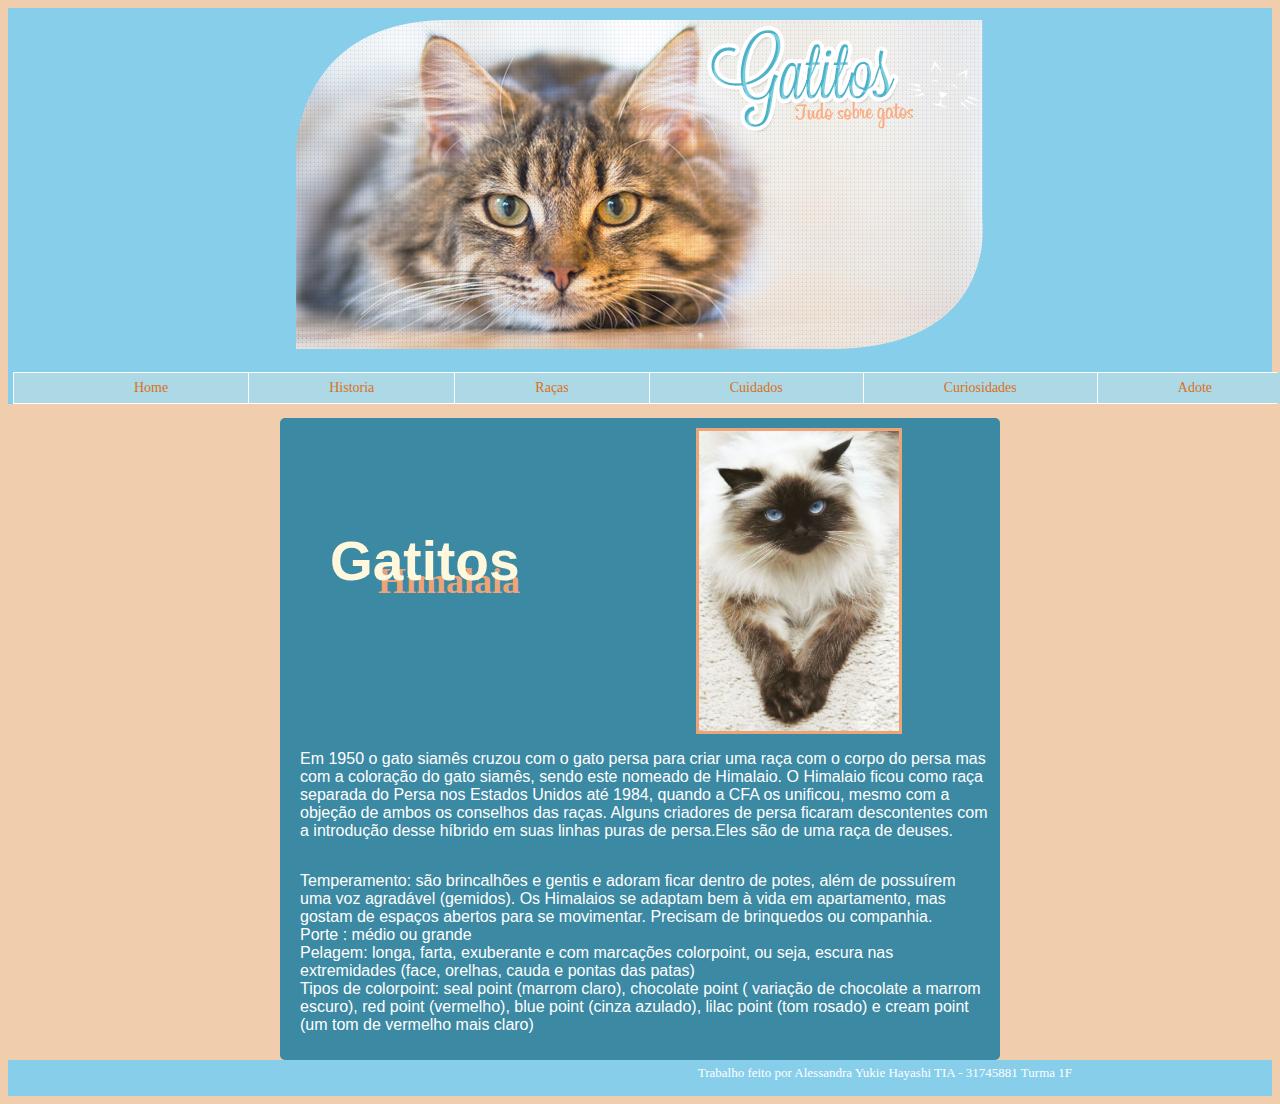
<file: himalaia.html>
<!DOCTYPE html>
<html>
    
    <head>
        <meta charset="utf-8">
    <title>Gatitos 🐱</title></head>
    <link rel="stylesheet" type="text/css" href="pagina_inicial.css">
    <body>
        <header>
        <img class = "banner" src="banner.png" alt="banner"/>
        <h1 class="titulo">Gatitos</h1>
       <nav>
            <ul class="menu">
        <li><a href="index.html">Home</a></li>
        <li><a href="historia.html">Historia</a></li>
        <li><a href="raca.html">Raças</a>
                <ul>
                    <li class="um"><a href="siames.html">Siamês</a></li>
                    <li class="dois"><a href="himalaia.html">Himalaia</a></li>
                    <li class="tres"><a href="persa.html">Persa</a></li>
                    <li class="quatro"><a href="siberiano.html">Siberiano</a></li>
                    <li class="cinco"><a href="sphynx.html">Sphynx</a></li>
                    <li class="seis"><a href="american.html">American Shorthair</a></li>
                    <li class="sete"><a href="ragdoll.html">Ragdoll</a></li>
                    <li class="oito"><a href="exotico.html">Exótico</a></li>
                    
                </ul>
                </li>
        <li><a href="cuidados.html">Cuidados</a>
            <ul>
                <li class="nove"><a href="cuidados.html#porque">Porque cuidar</a></li>
                <li class="dez"><a href="cuidados.html#como-cuidar">Como cuidar</a></li>
                <li class="onze"><a href="cuidados.html#saude">Saúde</a></li>
            </ul>    
            </li>
        <li><a href="curiosidades.html">Curiosidades</a></li>
        <li><a href="adote.html">Adote</a>
            </li>
            </ul>
          </nav>
          </header>
        <section class="modeloraca">
            <h1>Himalaia</h1>
            <img class = "todaraca" src="himalaia.jpg" alt="gato himalaia"/>
            <p>Em 1950 o gato siamês cruzou com o gato persa para criar uma raça com o corpo do persa mas com a coloração do gato siamês, sendo este nomeado de Himalaio. O Himalaio ficou como raça separada do Persa nos Estados Unidos até 1984, quando a CFA os unificou, mesmo com a objeção de ambos os conselhos das raças. Alguns criadores de persa ficaram descontentes com a introdução desse híbrido em suas linhas puras de persa.Eles são de uma raça de deuses.</p>
            <p>Temperamento: são brincalhões e gentis e adoram ficar dentro de potes, além de possuírem uma voz agradável (gemidos). Os Himalaios se adaptam bem à vida em apartamento, mas gostam de espaços abertos para se movimentar. Precisam de brinquedos ou companhia.
                <br>
                Porte : médio ou grande
                <br>
                Pelagem: longa, farta, exuberante e com marcações colorpoint, ou seja, escura nas extremidades (face, orelhas, cauda e pontas das patas)
                <br>
                Tipos de colorpoint: seal point (marrom claro), chocolate point ( variação de chocolate a marrom escuro), red point (vermelho), blue point (cinza azulado), lilac point (tom rosado) e cream point (um tom de vermelho mais claro)</p>
        </section>
       <footer class="rodape">Trabalho feito por Alessandra Yukie Hayashi TIA - 31745881 Turma 1F</footer>
    </body>

</html>
</file>
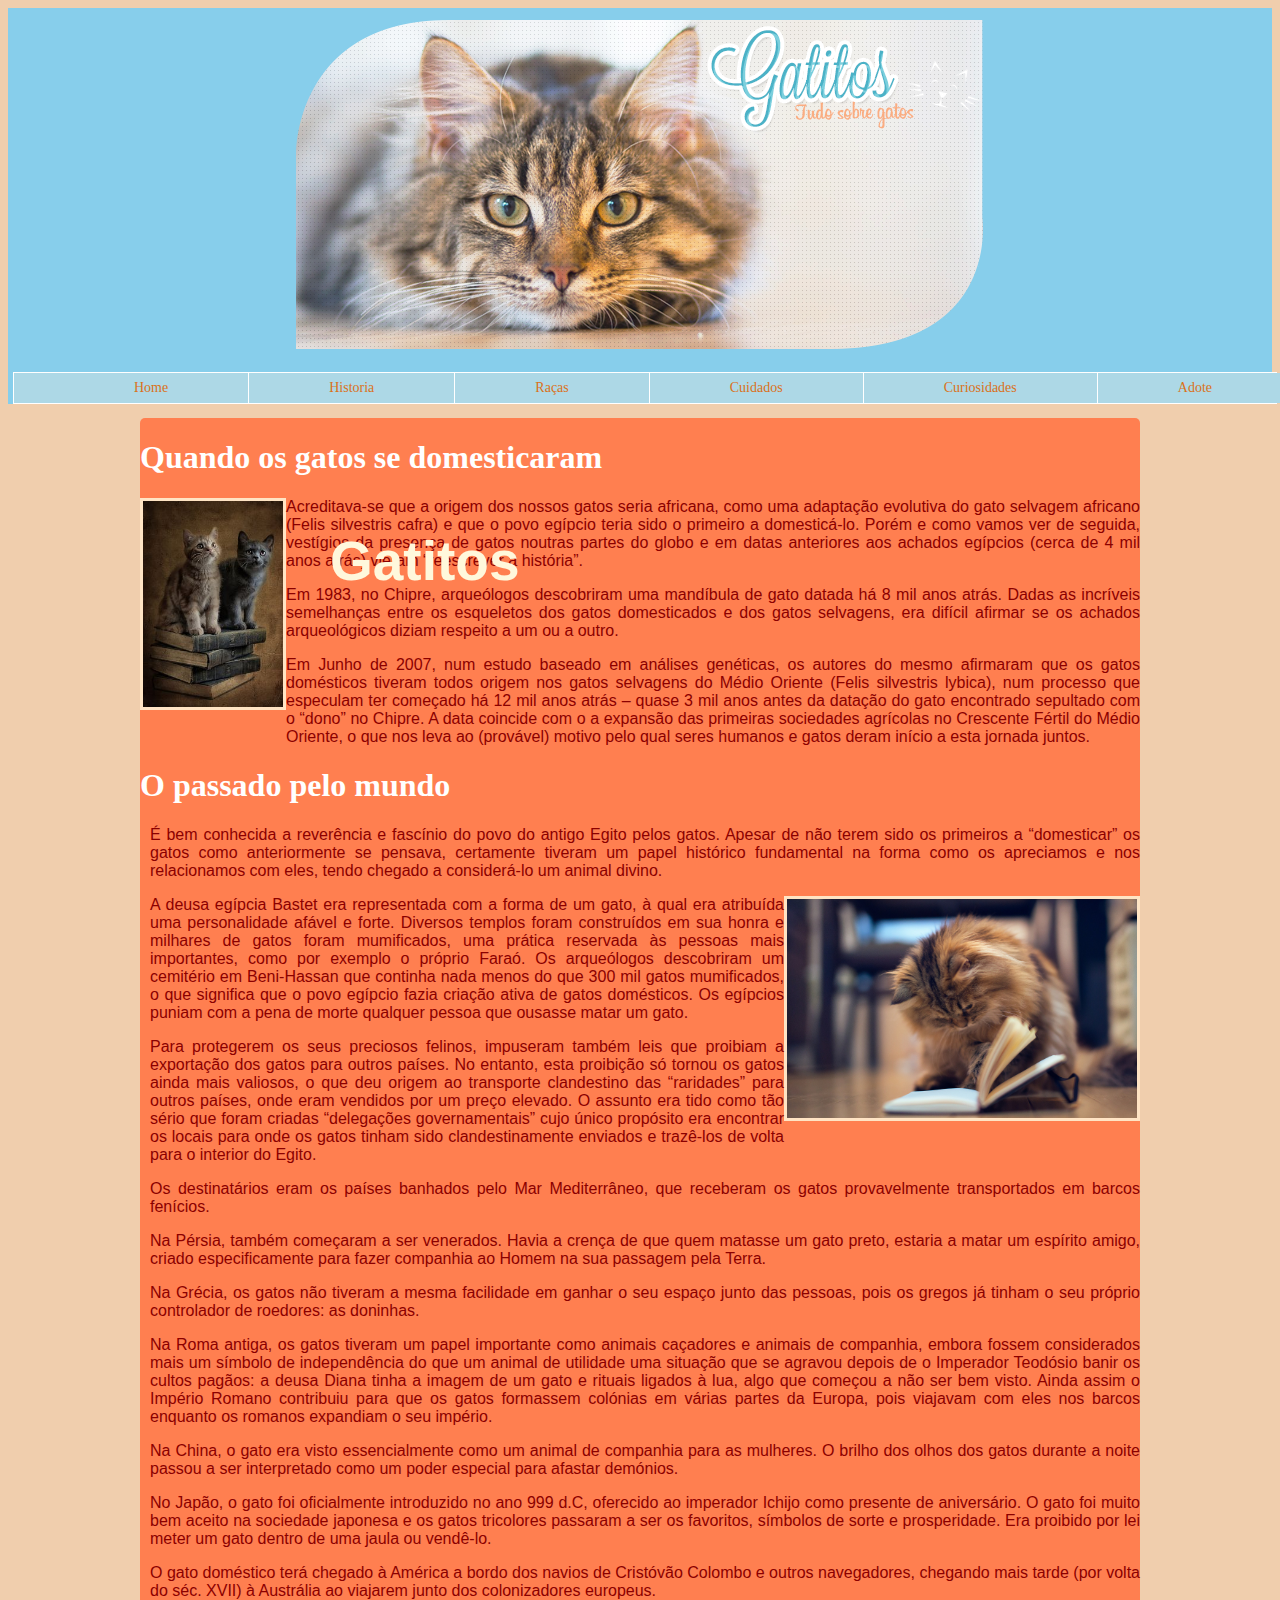
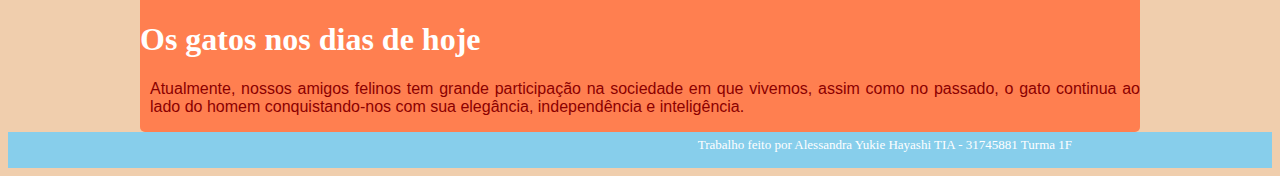
<file: historia.html>
<!DOCTYPE html>
<html>
    
    <head>
        <meta charset="utf-8">
    <title>Gatitos</title></head>
    <body>
      <!DOCTYPE html>
<html>
    
    <head>
        <meta charset="utf-8">
    <title>Gatitos 🐱</title></head>
    <link rel="stylesheet" type="text/css" href="pagina_inicial.css">
    <body>
        <header>
        <img class = "banner" src="banner.png" alt="banner"/>
        <h1 class="titulo">Gatitos</h1>
      <nav>
            <ul class="menu">
        <li><a href="index.html">Home</a></li>
        <li><a href="historia.html">Historia</a></li>
        <li><a href="raca.html">Raças</a>
                <ul>
                    <li class="um"><a href="siames.html">Siamês</a></li>
                    <li class="dois"><a href="himalaia.html">Himalaia</a></li>
                    <li class="tres"><a href="persa.html">Persa</a></li>
                    <li class="quatro"><a href="siberiano.html">Siberiano</a></li>
                    <li class="cinco"><a href="sphynx.html">Sphynx</a></li>
                    <li class="seis"><a href="american.html">American Shorthair</a></li>
                    <li class="sete"><a href="ragdoll.html">Ragdoll</a></li>
                    <li class="oito"><a href="exotico.html">Exótico</a></li>
                    
                </ul>
                </li>
        <li><a href="cuidados.html">Cuidados</a>
            <ul>
                 <li class="nove"><a href="cuidados.html#porque">Porque cuidar</a></li>
                <li class="dez"><a href="cuidados.html#como-cuidar">Como cuidar</a></li>
                <li class="onze"><a href="cuidados.html#saude">Saúde</a></li>
            </ul>    
            </li>
        <li><a href="curiosidades.html">Curiosidades</a></li>
        <li><a href="adote.html">Adote</a>
            </li>
            </ul>
          </nav>
          </header>
       <section id="historia-container" class="clearfloat">
            <article class="historia">
               
               <h1>Quando os gatos se domesticaram</h1>
                <img class="imagem" src="historia%20(3).jpg" alt="foto fato em cima de um livro"/>
             <p>Acreditava-se que a origem dos nossos gatos seria africana, como uma adaptação evolutiva do gato selvagem africano (Felis silvestris cafra) e que o povo egípcio teria sido o primeiro a domesticá-lo. Porém e como vamos ver de seguida, vestígios da presença de gatos noutras partes do globo e em datas anteriores aos achados egípcios (cerca de 4 mil anos atrás) vieram “reescrever a história”.</p>
             <p>Em 1983, no Chipre, arqueólogos descobriram uma mandíbula de gato datada há 8 mil anos atrás. Dadas as incríveis semelhanças entre os esqueletos dos gatos domesticados e dos gatos selvagens, era difícil afirmar se os achados arqueológicos diziam respeito a um ou a outro.</p>

             <p>Em Junho de 2007, num estudo baseado em análises genéticas, os autores do mesmo afirmaram que os gatos domésticos tiveram todos origem nos gatos selvagens do Médio Oriente (Felis silvestris lybica), num processo que especulam ter começado há 12 mil anos atrás – quase 3 mil anos antes da datação do gato encontrado sepultado com o “dono” no Chipre.
            A data coincide com o a expansão das primeiras sociedades agrícolas no Crescente Fértil do Médio Oriente, o que nos leva ao (provável) motivo pelo qual seres humanos e gatos deram início a esta jornada juntos.</p>
            <h1>O passado pelo mundo</h1>
            <p> É bem conhecida a reverência e fascínio do povo do antigo Egito pelos gatos. Apesar de não terem sido os primeiros a “domesticar” os gatos como anteriormente se pensava, certamente tiveram um papel histórico fundamental na forma como os apreciamos e nos relacionamos com eles, tendo chegado a considerá-lo um animal divino.</p>
             <img class="gatolendo" src="historia%20(4).jpg" alt="foto fato em cima de um livro"/>
            <p>A deusa egípcia Bastet era representada com a forma de um gato, à qual era atribuída uma personalidade afável e forte. Diversos templos foram construídos em sua honra e milhares de gatos foram mumificados, uma prática reservada às pessoas mais importantes, como por exemplo o próprio Faraó. Os arqueólogos descobriram um cemitério em Beni-Hassan que continha nada menos do que 300 mil gatos mumificados, o que significa que o povo egípcio fazia criação ativa de gatos domésticos.
             Os egípcios puniam com a pena de morte qualquer pessoa que ousasse matar um gato.</p>
             <p>Para protegerem os seus preciosos felinos, impuseram também leis que proibiam a exportação dos gatos para outros países. No entanto, esta proibição só tornou os gatos ainda mais valiosos, o que deu origem ao transporte clandestino das “raridades” para outros países, onde eram vendidos por um preço elevado. O assunto era tido como tão sério que foram criadas “delegações governamentais” cujo único propósito era encontrar os locais para onde os gatos tinham sido clandestinamente enviados e trazê-los de volta para o interior do Egito.</p>
             <p>Os destinatários eram os países banhados pelo Mar Mediterrâneo, que receberam os gatos provavelmente transportados em barcos fenícios.</p>
             <p>Na Pérsia, também começaram a ser venerados. Havia a crença de que quem matasse um gato preto, estaria a matar um espírito amigo, criado especificamente para fazer companhia ao Homem na sua passagem pela Terra.</p>
             <p>Na Grécia, os gatos não tiveram a mesma facilidade em ganhar o seu espaço junto das pessoas, pois os gregos já tinham o seu próprio controlador de roedores: as doninhas.</p>
             <p>Na Roma antiga, os gatos tiveram um papel importante como animais caçadores e animais de companhia, embora fossem considerados mais um símbolo de independência do que um animal de utilidade uma situação que se agravou depois de o Imperador Teodósio banir os cultos pagãos: a deusa Diana tinha a imagem de um gato e rituais ligados à lua, algo que começou a não ser bem visto.
             Ainda assim o Império Romano contribuiu para que os gatos formassem colónias em várias partes da Europa, pois viajavam com eles nos barcos enquanto os romanos expandiam o seu império.</p>
             <p>Na China, o gato era visto essencialmente como um animal de companhia para as mulheres. O brilho dos olhos dos gatos durante a noite passou a ser interpretado como um poder especial para afastar demónios.</p>
             <p>No Japão, o gato foi oficialmente introduzido no ano 999 d.C, oferecido ao imperador Ichijo como presente de aniversário. O gato foi muito bem aceito na sociedade japonesa e os gatos tricolores passaram a ser os favoritos, símbolos de sorte e prosperidade. Era proibido por lei meter um gato dentro de uma jaula ou vendê-lo.</p>
             <p>O gato doméstico terá chegado à América a bordo dos navios de Cristóvão Colombo e outros navegadores, chegando mais tarde (por volta do séc. XVII) à Austrália ao viajarem junto dos colonizadores europeus.</p>
            
            <h1>Os gatos nos dias de hoje</h1>
             <p>Atualmente, nossos amigos felinos tem grande participação na sociedade em que vivemos, assim como no passado, o gato continua ao lado do homem conquistando-nos com sua elegância, independência e inteligência.</p>

             </article>
            </section>
        <footer class="rodape">Trabalho feito por Alessandra Yukie Hayashi TIA - 31745881 Turma 1F</footer>
    </body>

</html>
</file>
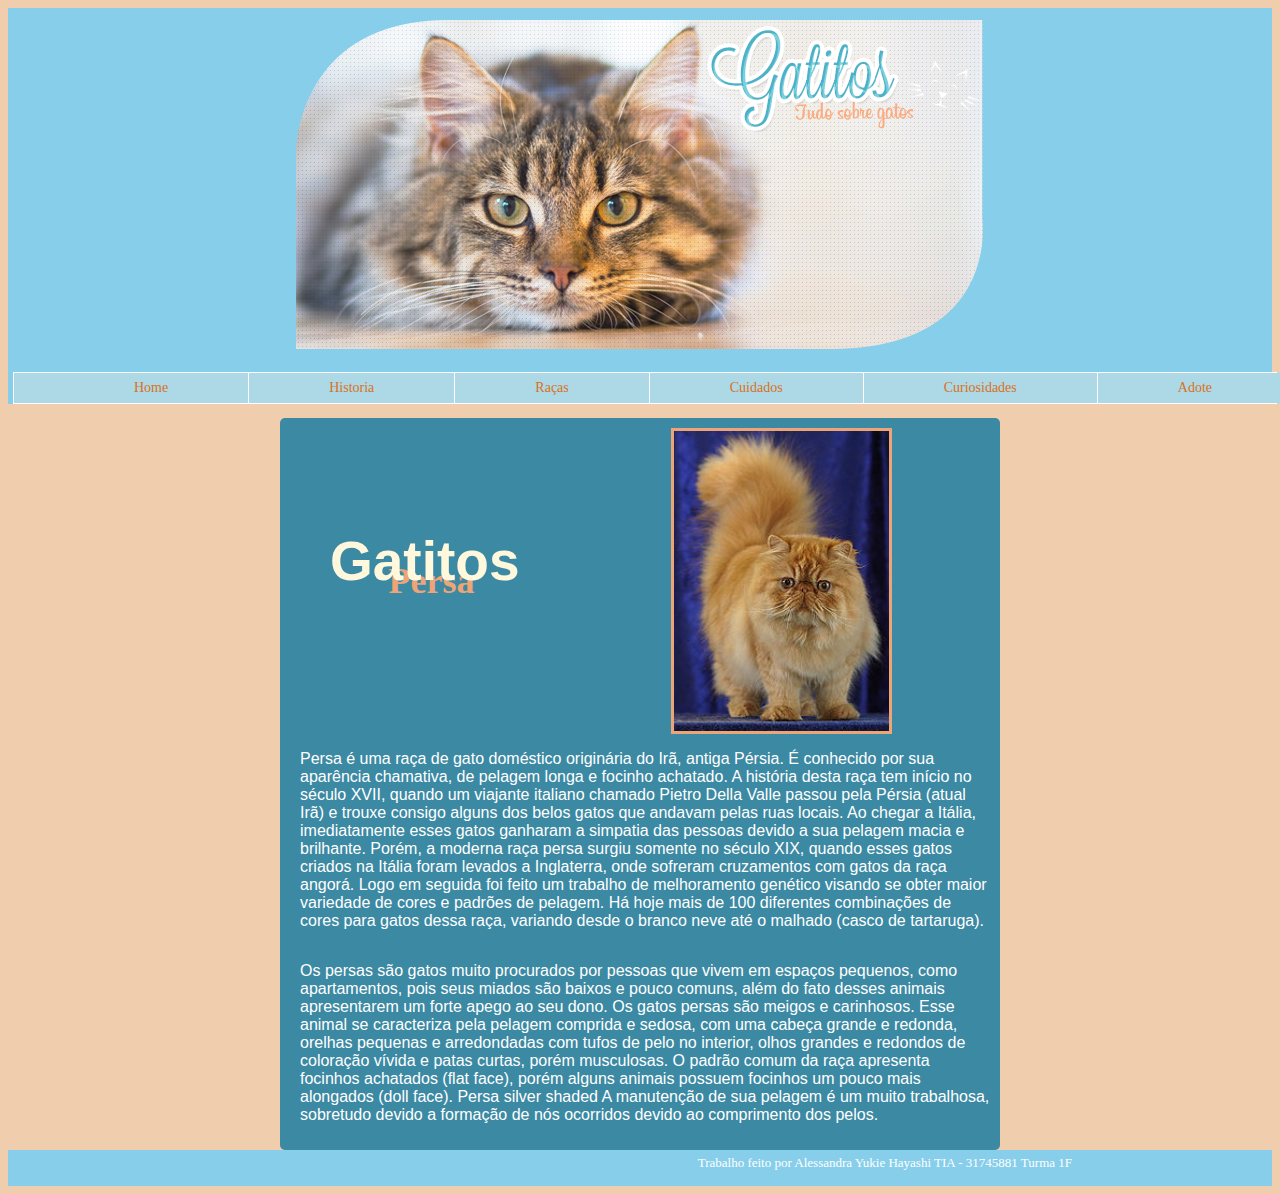
<file: persa.html>
<!DOCTYPE html>
<html>
    
    <head>
        <meta charset="utf-8">
    <title>Gatitos 🐱</title></head>
    <link rel="stylesheet" type="text/css" href="pagina_inicial.css">
    <body>
        <header>
        <img class = "banner" src="banner.png" alt="banner"/>
        <h1 class="titulo">Gatitos</h1>
       <nav>
            <ul class="menu">
        <li><a href="index.html">Home</a></li>
        <li><a href="historia.html">Historia</a></li>
        <li><a href="raca.html">Raças</a>
                <ul>
                    <li class="um"><a href="siames.html">Siamês</a></li>
                    <li class="dois"><a href="himalaia.html">Himalaia</a></li>
                    <li class="tres"><a href="persa.html">Persa</a></li>
                    <li class="quatro"><a href="siberiano.html">Siberiano</a></li>
                    <li class="cinco"><a href="sphynx.html">Sphynx</a></li>
                    <li class="seis"><a href="american.html">American Shorthair</a></li>
                    <li class="sete"><a href="ragdoll.html">Ragdoll</a></li>
                    <li class="oito"><a href="exotico.html">Exótico</a></li>
                    
                </ul>
                </li>
        <li><a href="cuidados.html">Cuidados</a>
            <ul>
                <li class="nove"><a href="cuidados.html#porque">Porque cuidar</a></li>
                <li class="dez"><a href="cuidados.html#como-cuidar">Como cuidar</a></li>
                <li class="onze"><a href="cuidados.html#saude">Saúde</a></li>
            </ul>    
            </li>
        <li><a href="curiosidades.html">Curiosidades</a></li>
        <li><a href="adote.html">Adote</a>
            </li>
            </ul>
          </nav>
          </header>
        <section class="modeloraca">
             <h1>Persa</h1>
            <img class = "todaraca" src="persa.jpg" alt="gato persa"/>
            <p>Persa é uma raça de gato doméstico originária do Irã, antiga Pérsia. É conhecido por sua aparência chamativa, de pelagem longa e focinho achatado.
            A história desta raça tem início no século XVII, quando um viajante italiano chamado Pietro Della Valle passou pela Pérsia (atual Irã) e trouxe consigo alguns dos belos gatos que andavam pelas ruas locais. Ao chegar a Itália, imediatamente esses gatos ganharam a simpatia das pessoas devido a sua pelagem macia e brilhante.

            Porém, a moderna raça persa surgiu somente no século XIX, quando esses gatos criados na Itália foram levados a Inglaterra, onde sofreram cruzamentos com gatos da raça angorá. Logo em seguida foi feito um trabalho de melhoramento genético visando se obter maior variedade de cores e padrões de pelagem. Há hoje mais de 100 diferentes combinações de cores para gatos dessa raça, variando desde o branco neve até o malhado (casco de tartaruga).</p>
            <p>Os persas são gatos muito procurados por pessoas que vivem em espaços pequenos, como apartamentos, pois seus miados são baixos e pouco comuns, além do fato desses animais apresentarem um forte apego ao seu dono. Os gatos persas são meigos e carinhosos.

Esse animal se caracteriza pela pelagem comprida e sedosa, com uma cabeça grande e redonda, orelhas pequenas e arredondadas com tufos de pelo no interior, olhos grandes e redondos de coloração vívida e patas curtas, porém musculosas. O padrão comum da raça apresenta focinhos achatados (flat face), porém alguns animais possuem focinhos um pouco mais alongados (doll face).


Persa silver shaded
A manutenção de sua pelagem é um muito trabalhosa, sobretudo devido a formação de nós ocorridos devido ao comprimento dos pelos.

</p>
        </section>
       <footer class="rodape">Trabalho feito por Alessandra Yukie Hayashi TIA - 31745881 Turma 1F</footer>
    </body>

</html>
</file>
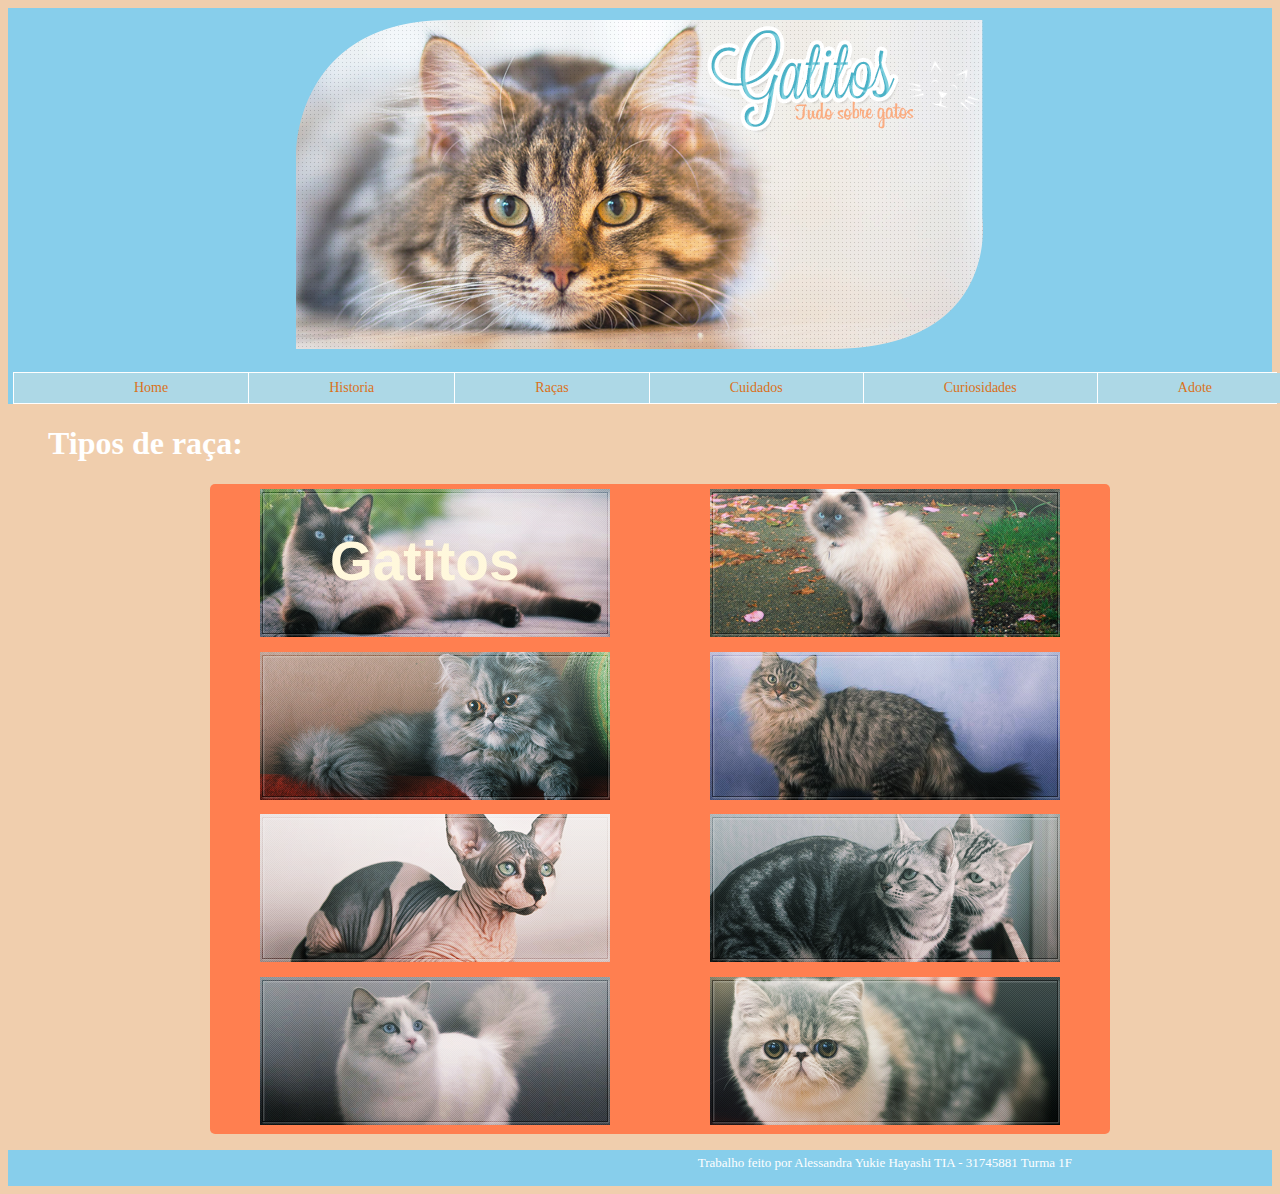
<file: raca.html>
<!DOCTYPE html>
<html>
    
    <head>
        <meta charset="utf-8">
    <title>Gatitos 🐱</title></head>
    <link rel="stylesheet" type="text/css" href="pagina_inicial.css">
    <body>
        <header>
        <img class = "banner" src="banner.png" alt="banner"/>
        <h1 class="titulo">Gatitos</h1>
       <nav>
            <ul class="menu">
        <li><a href="index.html"">Home</a></li>
        <li><a href="historia.html">Historia</a></li>
        <li><a href="raca.html">Raças</a>
                <ul>
                    <li class="um"><a href="siames.html">Siamês</a></li>
                    <li class="dois"><a href="himalaia.html">Himalaia</a></li>
                    <li class="tres"><a href="persa.html">Persa</a></li>
                    <li class="quatro"><a href="siberiano.html">Siberiano</a></li>
                    <li class="cinco"><a href="sphynx.html">Sphynx</a></li>
                    <li class="seis"><a href="american.html">American Shorthair</a></li>
                    <li class="sete"><a href="ragdoll.html">Ragdoll</a></li>
                    <li class="oito"><a href="exotico.html">Exótico</a></li>
                    
                </ul>
                </li>
        <li><a href="cuidados.html">Cuidados</a>
            <ul>
                <li class="nove"><a href="cuidados.html#porque">Porque cuidar</a></li>
                <li class="dez"><a href="cuidados.html#como-cuidar">Como cuidar</a></li>
                <li class="onze"><a href="cuidados.html#saude">Saúde</a></li>
            </ul>    
            </li>
        <li><a href="curiosidades.html">Curiosidades</a></li>
        <li><a href="adote.html">Adote</a>
            </li>
            </ul>
          </nav>
          </header>
        <section>
        <ul> <h1 id="tipo-raca">Tipos de raça:</h1>
            
           <article class="flex-raca"> 
              
             
            <a href="siames.html"><img src="siames.png" alt="foto gato siames"/></a>
               
            
           <a href="himalaia.html"> <img src="himalaia.png" alt="foto gato himalaia"/></a>
                
            
            <a href="persa.html"><img src="persa.png" alt="foto gato persa"/></a>
               
            
            <a href="siberiano.html"><img src="siberiano.png" alt="foto gato siberiano"/></a>
            
            
            <a href="sphynx.html"><img src="sphynx.png" alt="foto gato sphynx"/></a>
               
             
            <a href="american.html"><img src="americanshorthair.png" alt="foto gato american short hair"/></a>

             
            <a href="ragdoll.html"><img src="ragdoll.png" alt="foto gato ragdoll"/></a>
            
             
            <a href="exotico.html"><img src="exotico.png" alt="foto gato exotico"/></a>
             </article>

                     
         </ul> 
            
        </section>
       <footer class="rodape">Trabalho feito por Alessandra Yukie Hayashi TIA - 31745881 Turma 1F</footer>
    </body>

</html>
</file>
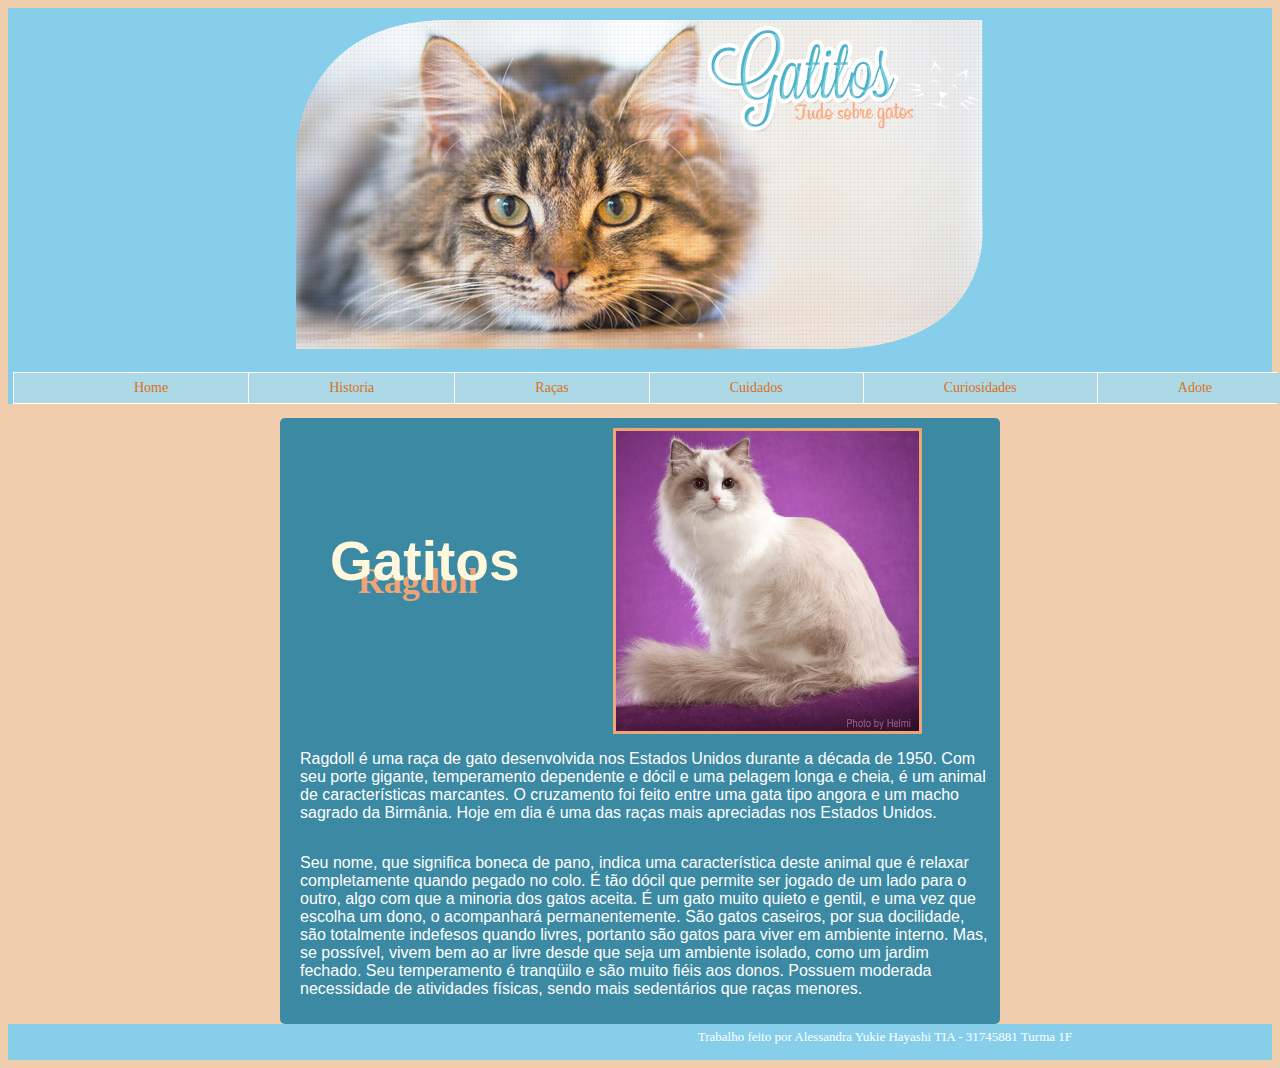
<file: ragdoll.html>
<!DOCTYPE html>
<html>
    
    <head>
        <meta charset="utf-8">
    <title>Gatitos 🐱</title></head>
    <link rel="stylesheet" type="text/css" href="pagina_inicial.css">
    <body>
        <header>
        <img class = "banner" src="banner.png" alt="banner"/>
        <h1 class="titulo">Gatitos</h1>
       <nav>
            <ul class="menu">
        <li><a href="index.html">Home</a></li>
        <li><a href="historia.html">Historia</a></li>
        <li><a href="raca.html">Raças</a>
                <ul>
                    <li class="um"><a href="siames.html">Siamês</a></li>
                    <li class="dois"><a href="himalaia.html">Himalaia</a></li>
                    <li class="tres"><a href="persa.html">Persa</a></li>
                    <li class="quatro"><a href="siberiano.html">Siberiano</a></li>
                    <li class="cinco"><a href="sphynx.html">Sphynx</a></li>
                    <li class="seis"><a href="american.html">American Shorthair</a></li>
                    <li class="sete"><a href="ragdoll.html">Ragdoll</a></li>
                    <li class="oito"><a href="exotico.html">Exótico</a></li>
                    
                </ul>
                </li>
        <li><a href="cuidados.html">Cuidados</a>
            <ul>
                <li class="nove"><a href="cuidados.html#porque">Porque cuidar</a></li>
                <li class="dez"><a href="cuidados.html#como-cuidar">Como cuidar</a></li>
                <li class="onze"><a href="cuidados.html#saude">Saúde</a></li>
            </ul>    
            </li>
        <li><a href="curiosidades.html">Curiosidades</a></li>
        <li><a href="adote.html">Adote</a>
            </li>
            </ul>
          </nav>
          </header>
       <section class="modeloraca">
            <h1>Ragdoll</h1>
            <img class = "todaraca" src="ragdoll.jpg" alt="gato ragdoll"/>
            <p>Ragdoll é uma raça de gato desenvolvida nos Estados Unidos durante a década de 1950. Com seu porte gigante, temperamento dependente e dócil e uma pelagem longa e cheia, é um animal de características marcantes.

            O cruzamento foi feito entre uma gata tipo angora e um macho sagrado da Birmânia. Hoje em dia é uma das raças mais apreciadas nos Estados Unidos.</p>
            <p>Seu nome, que significa boneca de pano, indica uma característica deste animal que é relaxar completamente quando pegado no colo. É tão dócil que permite ser jogado de um lado para o outro, algo com que a minoria dos gatos aceita.

            É um gato muito quieto e gentil, e uma vez que escolha um dono, o acompanhará permanentemente. São gatos caseiros, por sua docilidade, são totalmente indefesos quando livres, portanto são gatos para viver em ambiente interno. Mas, se possível, vivem bem ao ar livre desde que seja um ambiente isolado, como um jardim fechado. Seu temperamento é tranqüilo e são muito fiéis aos donos. Possuem moderada necessidade de atividades físicas, sendo mais sedentários que raças menores.</p>
        </section>
       <footer class="rodape">Trabalho feito por Alessandra Yukie Hayashi TIA - 31745881 Turma 1F</footer>
    </body>

</html>
</file>
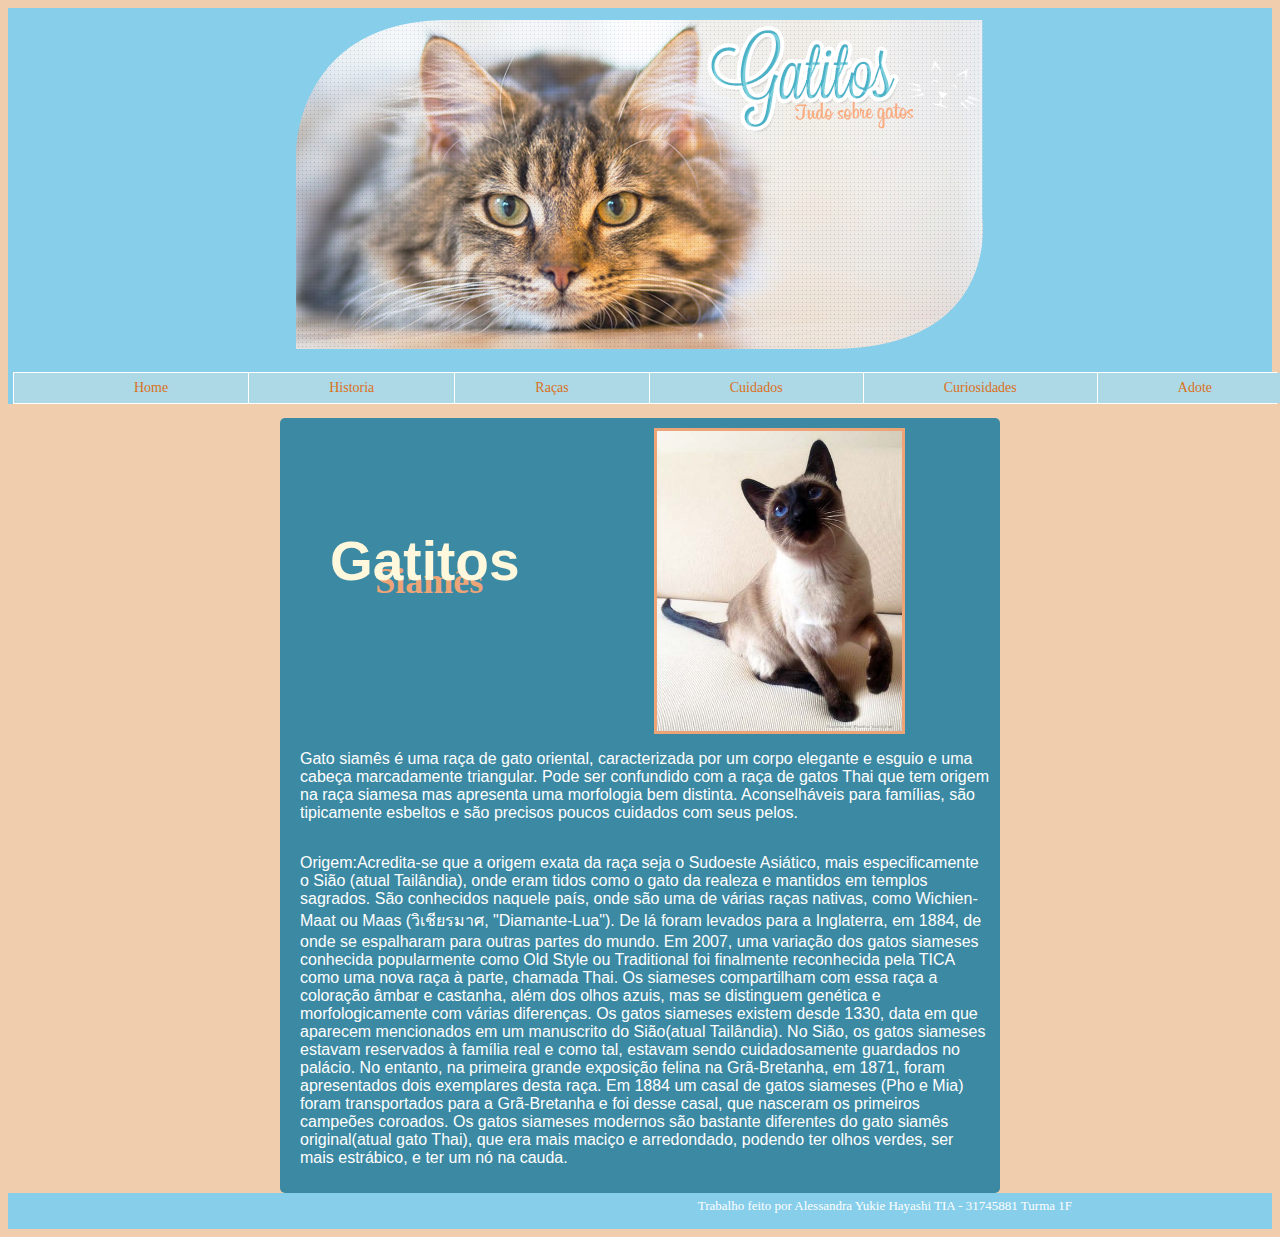
<file: siames.html>
<!DOCTYPE html>
<html>
    
    <head>
        <meta charset="utf-8">
    <title>Gatitos 🐱</title></head>
    <link rel="stylesheet" type="text/css" href="pagina_inicial.css">
    <body>
        <header>
        <img class = "banner" src="banner.png" alt="banner"/>
        <h1 class="titulo">Gatitos</h1>
       <nav>
            <ul class="menu">
        <li><a href="index.html">Home</a></li>
        <li><a href="historia.html">Historia</a></li>
        <li><a href="raca.html">Raças</a>
                <ul>
                    <li class="um"><a href="siames.html">Siamês</a></li>
                    <li class="dois"><a href="himalaia.html">Himalaia</a></li>
                    <li class="tres"><a href="persa.html">Persa</a></li>
                    <li class="quatro"><a href="siberiano.html">Siberiano</a></li>
                    <li class="cinco"><a href="sphynx.html">Sphynx</a></li>
                    <li class="seis"><a href="american.html">American Shorthair</a></li>
                    <li class="sete"><a href="ragdoll.html">Ragdoll</a></li>
                    <li class="oito"><a href="exotico.html">Exótico</a></li>
                    
                </ul>
                </li>
        <li><a href="cuidados.html">Cuidados</a>
            <ul>
                <li class="nove"><a href="cuidados.html#porque">Porque cuidar</a></li>
                <li class="dez"><a href="cuidados.html#como-cuidar">Como cuidar</a></li>
                <li class="onze"><a href="cuidados.html#saude">Saúde</a></li>
            </ul>    
            </li>
        <li><a href="curiosidades.html">Curiosidades</a></li>
        <li><a href="adote.html">Adote</a>
            </li>
            </ul>
          </nav>
          </header>
        <section class="modeloraca">
            <h1>Siamês</h1>
            <img class = "todaraca" src="siames.JPG" alt="gato siames"/>
            <p>Gato siamês é uma raça de gato oriental, caracterizada por um corpo elegante e esguio e uma cabeça marcadamente triangular. Pode ser confundido com a raça de gatos Thai que tem origem na raça siamesa mas apresenta uma morfologia bem distinta. Aconselháveis para famílias, são tipicamente esbeltos e são precisos poucos cuidados com seus pelos.</p>
            <p>Origem:Acredita-se que a origem exata da raça seja o Sudoeste Asiático, mais especificamente o Sião (atual Tailândia), onde eram tidos como o gato da realeza e mantidos em templos sagrados. São conhecidos naquele país, onde são uma de várias raças nativas, como Wichien-Maat ou Maas (วิเชียรมาศ, "Diamante-Lua"). De lá foram levados para a Inglaterra, em 1884, de onde se espalharam para outras partes do mundo. Em 2007, uma variação dos gatos siameses conhecida popularmente como Old Style ou Traditional foi finalmente reconhecida pela TICA como uma nova raça à parte, chamada Thai. Os siameses compartilham com essa raça a coloração âmbar e castanha, além dos olhos azuis, mas se distinguem genética e morfologicamente com várias diferenças. Os gatos siameses existem desde 1330, data em que aparecem mencionados em um manuscrito do Sião(atual Tailândia). No Sião, os gatos siameses estavam reservados à família real e como tal, estavam sendo cuidadosamente guardados no palácio. No entanto, na primeira grande exposição felina na Grã-Bretanha, em 1871, foram apresentados dois exemplares desta raça.

Em 1884 um casal de gatos siameses (Pho e Mia) foram transportados para a Grã-Bretanha e foi desse casal, que nasceram os primeiros campeões coroados. Os gatos siameses modernos são bastante diferentes do gato siamês original(atual gato Thai), que era mais maciço e arredondado, podendo ter olhos verdes, ser mais estrábico, e ter um nó na cauda.</p>
        </section>
       <footer class="rodape">Trabalho feito por Alessandra Yukie Hayashi TIA - 31745881 Turma 1F</footer>
    </body>

</html>
</file>
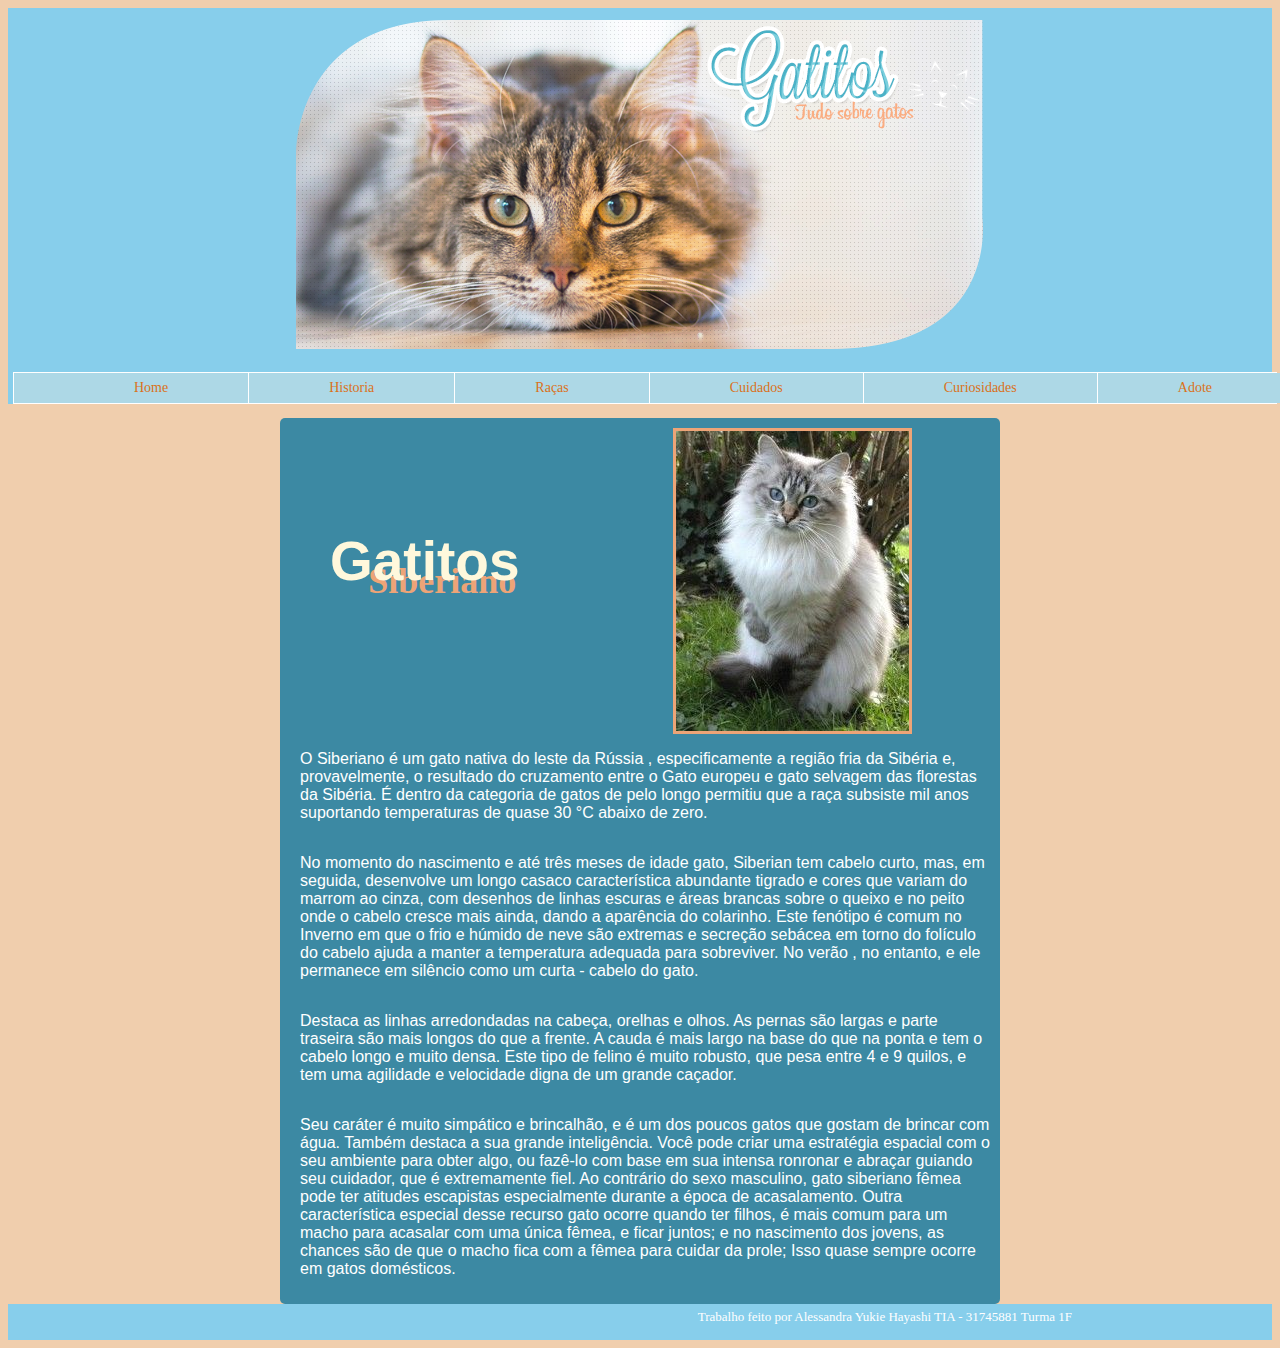
<file: siberiano.html>
<!DOCTYPE html>
<html>
    
    <head>
        <meta charset="utf-8">
    <title>Gatitos 🐱</title></head>
    <link rel="stylesheet" type="text/css" href="pagina_inicial.css">
    <body>
        <header>
        <img class = "banner" src="banner.png" alt="banner"/>
        <h1 class="titulo">Gatitos</h1>
       <nav>
            <ul class="menu">
        <li><a href="index.html">Home</a></li>
        <li><a href="historia.html">Historia</a></li>
        <li><a href="raca.html">Raças</a>
                <ul>
                    <li class="um"><a href="siames.html">Siamês</a></li>
                    <li class="dois"><a href="himalaia.html">Himalaia</a></li>
                    <li class="tres"><a href="persa.html">Persa</a></li>
                    <li class="quatro"><a href="siberiano.html">Siberiano</a></li>
                    <li class="cinco"><a href="sphynx.html">Sphynx</a></li>
                    <li class="seis"><a href="american.html">American Shorthair</a></li>
                    <li class="sete"><a href="ragdoll.html">Ragdoll</a></li>
                    <li class="oito"><a href="exotico.html">Exótico</a></li>
                    
                </ul>
                </li>
        <li><a href="cuidados.html">Cuidados</a>
            <ul>
                <li class="nove"><a href="cuidados.html#porque">Porque cuidar</a></li>
                <li class="dez"><a href="cuidados.html#como-cuidar">Como cuidar</a></li>
                <li class="onze"><a href="cuidados.html#saude">Saúde</a></li>
            </ul>    
            </li>
        <li><a href="curiosidades.html">Curiosidades</a></li>
        <li><a href="adote.html">Adote</a>
            </li>
            </ul>
          </nav>
          </header>
        <section class="modeloraca">
            <h1>Siberiano</h1>
            <img class = "todaraca" src="siberiano.jpg" alt="gato siberiano"/>
            <p>O Siberiano é um gato nativa do leste da Rússia , especificamente a região fria da Sibéria e, provavelmente, o resultado do cruzamento entre o Gato europeu e gato selvagem das florestas da Sibéria.

            É dentro da categoria de gatos de pelo longo permitiu que a raça subsiste mil anos suportando temperaturas de quase 30 °C abaixo de zero.</p>
            <p>No momento do nascimento e até três meses de idade gato, Siberian tem cabelo curto, mas, em seguida, desenvolve um longo casaco característica abundante tigrado e cores que variam do marrom ao cinza, com desenhos de linhas escuras e áreas brancas sobre o queixo e no peito onde o cabelo cresce mais ainda, dando a aparência do colarinho. Este fenótipo é comum no Inverno em que o frio e húmido de neve são extremas e secreção sebácea em torno do folículo do cabelo ajuda a manter a temperatura adequada para sobreviver. No verão , no entanto, e ele permanece em silêncio como um curta - cabelo do gato.</p>

                <p>Destaca as linhas arredondadas na cabeça, orelhas e olhos. As pernas são largas e parte traseira são mais longos do que a frente. A cauda é mais largo na base do que na ponta e tem o cabelo longo e muito densa.

                Este tipo de felino é muito robusto, que pesa entre 4 e 9 quilos, e tem uma agilidade e velocidade digna de um grande caçador.</p>

                <p>Seu caráter é muito simpático e brincalhão, e é um dos poucos gatos que gostam de brincar com água. Também destaca a sua grande inteligência. Você pode criar uma estratégia espacial com o seu ambiente para obter algo, ou fazê-lo com base em sua intensa ronronar e abraçar guiando seu cuidador, que é extremamente fiel. Ao contrário do sexo masculino, gato siberiano fêmea pode ter atitudes escapistas especialmente durante a época de acasalamento. Outra característica especial desse recurso gato ocorre quando ter filhos, é mais comum para um macho para acasalar com uma única fêmea, e ficar juntos; e no nascimento dos jovens, as chances são de que o macho fica com a fêmea para cuidar da prole; Isso quase sempre ocorre em gatos domésticos.</p>
        </section>
       <footer class="rodape">Trabalho feito por Alessandra Yukie Hayashi TIA - 31745881 Turma 1F</footer>
    </body>

</html>
</file>
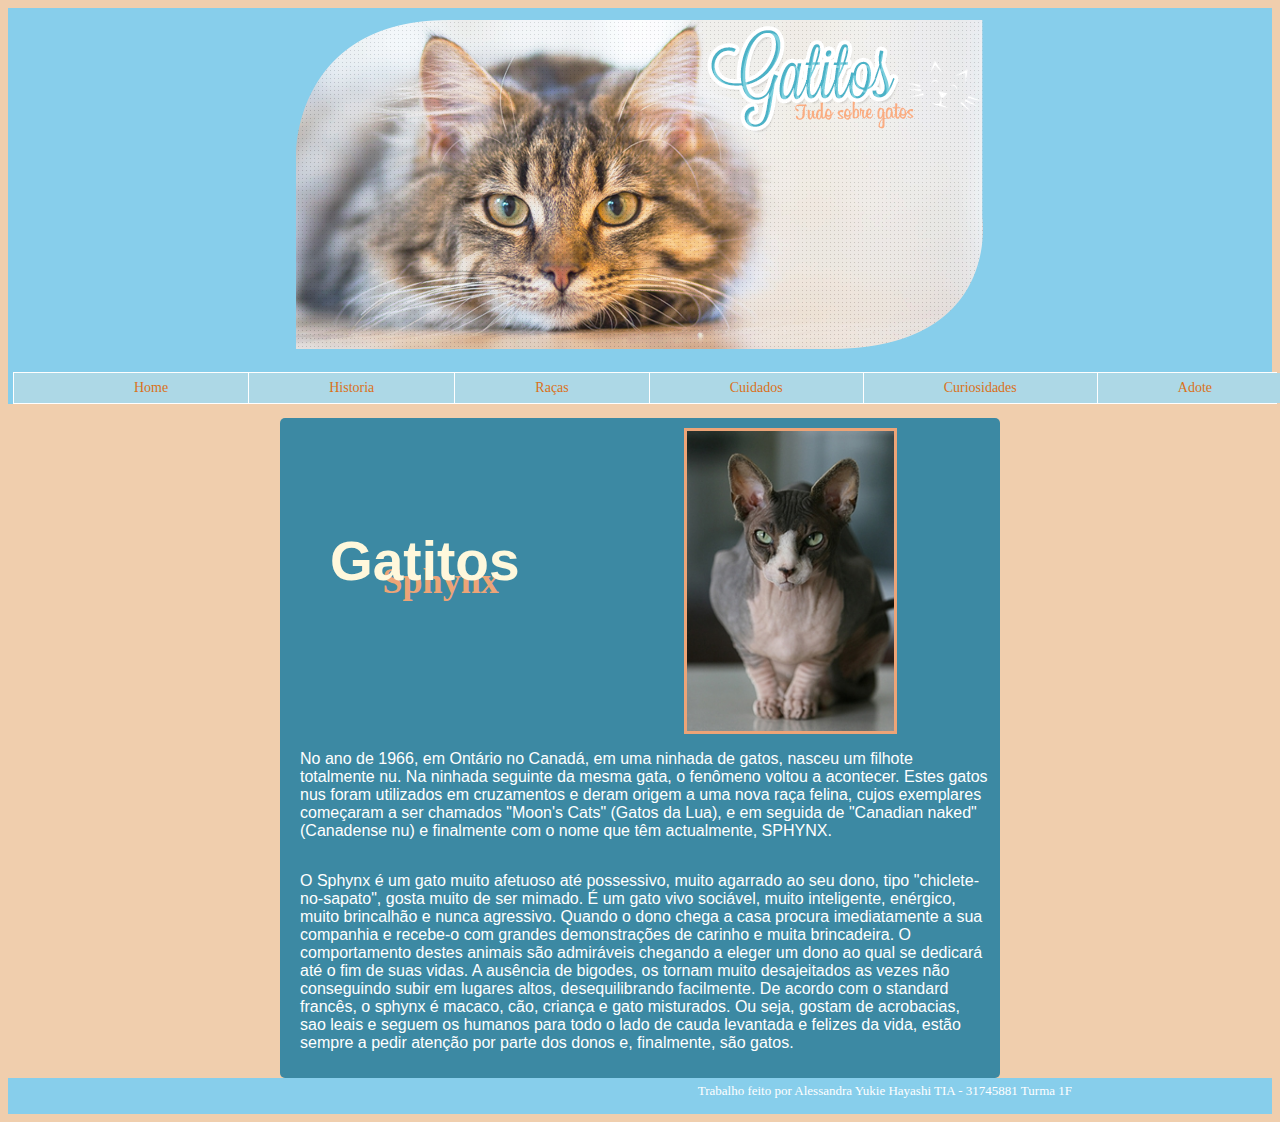
<file: sphynx.html>
<!DOCTYPE html>
<html>
    
    <head>
        <meta charset="utf-8">
    <title>Gatitos 🐱</title></head>
    <link rel="stylesheet" type="text/css" href="pagina_inicial.css">
    <body>
        <header>
        <img class = "banner" src="banner.png" alt="banner"/>
        <h1 class="titulo">Gatitos</h1>
       <nav>
            <ul class="menu">
        <li><a href="index.html">Home</a></li>
        <li><a href="historia.html">Historia</a></li>
        <li><a href="raca.html">Raças</a>
                <ul>
                    <li class="um"><a href="siames.html">Siamês</a></li>
                    <li class="dois"><a href="himalaia.html">Himalaia</a></li>
                    <li class="tres"><a href="persa.html">Persa</a></li>
                    <li class="quatro"><a href="siberiano.html">Siberiano</a></li>
                    <li class="cinco"><a href="sphynx.html">Sphynx</a></li>
                    <li class="seis"><a href="american.html">American Shorthair</a></li>
                    <li class="sete"><a href="ragdoll.html">Ragdoll</a></li>
                    <li class="oito"><a href="exotico.html">Exótico</a></li>
                    
                </ul>
                </li>
        <li><a href="cuidados.html">Cuidados</a>
            <ul>
                <li class="nove"><a href="cuidados.html#porque">Porque cuidar</a></li>
                <li class="dez"><a href="cuidados.html#como-cuidar">Como cuidar</a></li>
                <li class="onze"><a href="cuidados.html#saude">Saúde</a></li>
            </ul>    
            </li>
        <li><a href="curiosidades.html">Curiosidades</a></li>
        <li><a href="adote.html">Adote</a>
            </li>
            </ul>
          </nav>
          </header>
        <section class="modeloraca">
            <h1>Sphynx</h1>
            <img class = "todaraca" src="sphynx.jpg" alt="gato sphynx"/>
            <p>No ano de 1966, em Ontário no Canadá, em uma ninhada de gatos, nasceu um filhote totalmente nu. Na ninhada seguinte da mesma gata, o fenômeno voltou a acontecer. Estes gatos nus foram utilizados em cruzamentos e deram origem a uma nova raça felina, cujos exemplares começaram a ser chamados "Moon's Cats" (Gatos da Lua), e em seguida de "Canadian naked"(Canadense nu) e finalmente com o nome que têm actualmente, SPHYNX.</p>
            <p>O Sphynx é um gato muito afetuoso até possessivo, muito agarrado ao seu dono, tipo "chiclete-no-sapato", gosta muito de ser mimado. É um gato vivo sociável, muito inteligente, enérgico, muito brincalhão e nunca agressivo.

            Quando o dono chega a casa procura imediatamente a sua companhia e recebe-o com grandes demonstrações de carinho e muita brincadeira.

            O comportamento destes animais são admiráveis chegando a eleger um dono ao qual se dedicará até o fim de suas vidas. A ausência de bigodes, os tornam muito desajeitados as vezes não conseguindo subir em lugares altos, desequilibrando facilmente.

            De acordo com o standard francês, o sphynx é macaco, cão, criança e gato misturados. Ou seja, gostam de acrobacias, sao leais e seguem os humanos para todo o lado de cauda levantada e felizes da vida, estão sempre a pedir atenção por parte dos donos e, finalmente, são gatos.</p>
        </section>
       <footer class="rodape">Trabalho feito por Alessandra Yukie Hayashi TIA - 31745881 Turma 1F</footer>
    </body>

</html>
</file>
<file: pagina_inicial.css>
header { 
    background-color: skyblue;
}
IMG.banner {
    display: flex;
    margin-left: auto;
    margin-right: auto;
    width: 700px;
}
body{
    background: #F0CEAD;
}

.titulo{
    position: absolute;
    left: 330px;
    bottom: 270px;
    font-family:sans-serif;
    color:cornsilk;
    font-size:55px;
}

.menu{
    display: flex;
    position: relative;
    left: 5px;
  background: lightblue;
  font-family: arial, helvetica, sans-serif;
  font-size: 14px;
  list-style:none;
  border:1px solid #fff; 
  
}
.menu li {
  position: relative; 
  
  display: flex; 
  border-right: 1px solid #fff; 
    list-style:none;
}
            .menu li a{
 background: lightblue;
  color:#DB711A; 
 font-family:cursive;
  text-decoration:none; 
  padding:7px 80px; 
  display:block; 
            }
.menu li a:hover{
  background:steelblue; 
  color:#fff; 
}
.menu li  ul{
  position:absolute;
  top:28px; 
  right:0px;  
  display:none; 
} 

.menu li:hover ul, .menu li.over ul{
    display:block;
            }
            .menu li ul li{
  border:1px solid #fff; 
  display:block; 
  width:120px; 
}
.um{
    z-index:1;
}
.dois{
    z-index:2;
}
.tres{
    z-index:3;
}
.quatro{
    z-index:4;
}
.cinco{
    z-index:5;
}
.seis{
    z-index:6;
}
.sete{
    z-index:7;
}
.oito{
    z-index:8;
}
.nove{
  z-index:9;  
}
.dez{
    z-index: 10;
}
.onze{
    z-index: 11;
}

.clearfloat{clear:both;}

.apresentacao {
    color:steelblue;
    font-family:cursive;
    
        
}
.apresentacao-menu {
    font-family:cursive;
    text-align: justify;
    color:white;
}
.menu-inicial-container{
    position:absolute;
    top: 870px;
    text-decoration: none;
    left: 35px;
    color:white;
    font-family:cursive;
    font-size: 20px;
    display: -webkit-flex;
    display: flex;
    -webkit-justify-content: space-between;
    justify-content: space-between;
    -webkit-align-items: baseline;
    align-items: baseline;
    width:1150px;
    height:110px;
    -webkit-flex-flow: row nowrap;
    flex-flow: row nowrap;   
    
}

.flex-container{
    display: -webkit-flex;
    display: flex;
    -webkit-justify-content: space-between;
    justify-content: space-between;
    -webkit-align-items: center;
    align-items: center;
    width:1200px;
    height:350px;
    -webkit-flex-flow: row nowrap;
    flex-flow: row nowrap;
     
    
}
.flex-item{
    width:200px;
    height: 300px;
      
}
.rodape{
    width:auto;
    background-color: skyblue;
    text-align: right;
    padding: 5px 200px;
    font-size: 13px;
    color: #fff;
    padding-bottom: 15px;
    
    
}
/*-------Historia------*/

.clearfloat{clear:both;}

#historia-container{
    display: flex;
    justify-content:flex-start;
    -webkit-flex-flow: row wrap;
    flex-flow: row wrap;
    -webkit-align-items: flex-end;
    align-items: flex-end;
     width:1000px;
     height:auto;
    margin: auto;
    text-align: justify;
    background: coral;
    border-radius: 5px;
   
}

.imagem{
    display: flex;
    float:left;
    width: 140px;
    border-style: solid;
    border-color:bisque;
}
.gatolendo{
    display: flex;
    float:right;
    width: 350px;
    border-style: solid;
    border-color:bisque;
}

#historia-container h1{
    display: flex;
    font-size: auto;
    color:#fff;
    font-family: cursive;
    
}
#historia-container p{
    display: flex;
    margin-left: 10px;
    font-family:arial;
    color:darkred;
    
}
    
    

/*-------Historia------*/
/*-------Raça------*/
.flex-raca{
    display: -webkit-flex;
    display: flex;
    -webkit-align-items: center;
    align-items: center;
    -webkit-justify-content: space-around;
    justify-content: space-around;
     width:900px;
    margin: 0 auto;
    height:650px;
    -webkit-flex-flow: row wrap;
    flex-flow: row wrap;
    background: coral;
    border-radius: 5px;
    
}
#tipo-raca{
    display: flex;
    margin-left: auto;
    margin-right: auto;
    color:white;
    font-family: cursive;
}

.modeloraca{
     display: -webkit-flex;
    display: flex;
     -webkit-align-items: center;
    align-items: center;
    -webkit-justify-content: space-around;
    justify-content: space-around;
    -webkit-flex-flow: row wrap;
    flex-flow: row wrap;
     width:700px;
    margin: 0 auto;
    height:auto;
    background: #3C89A3;
    border-radius: 5px;
    padding: 10px 10px 10px 10px;
}
.todaraca{
    display: flex;
    float:right;
    width: auto;
    height: 300px;
    border-style: solid;
    border-color:#EDA477;
}
.modeloraca h1{
    display: flex;
    font-size: 36px;
    color:#EDA477;
    font-family: cursive;
}
.modeloraca p{
    display: flex;
    margin-left: 10px;
    font-family:arial;
    color:#fff;
}
    
/*-------Raça------*/
/*-------Cuidados------*/
.clearfloat{clear:both;}
#cuidados{
     display: -webkit-flex;
    display: flex;
    justify-content:flex-start;
    -webkit-justify-content:;
    align-items:flex-start ;
    -webkit-align-items: flex-start;
     width:1000px;
    margin:auto;
    height:auto;
    -webkit-flex-flow: column nowrap;
    flex-flow: column nowrap;
    background: coral;
    border-radius: 5px;
    
}
.acessorio{
    display: flex;
    float:right;
    width: 250px;
    border-style: solid;
    border-color:bisque;
}
#cuidados h1{
    
    color:white;
    font-family: cursive; 
}
#cuidados b{
    
    text-decoration: underline;
    color:steelblue;
    font-size:15px;
}
#cuidados p{
    
    font-family:arial;
    color:darkred;
    text-align: justify;
    margin: 10px;
}
/*-------Cuidados------*/
/*-------Curiosidades------*/
#comportamento{
    display: -webkit-flex;
    display: flex;
    -webkit-align-items: flex-start;
    align-items:flex-start ;
    -webkit-justify-content:flex-start;
    justify-content:flex-start;
     width:900px;
    margin: 10px auto;
    height:auto;
    -webkit-flex-flow: column nowrap;
    flex-flow: column nowrap;
    background: coral;
    border-radius: 5px;
    padding: 0px 10px 5px 10px;
}
#mito-lenda{
    display: -webkit-flex;
    display: flex;
    -webkit-align-items: flex-start;
    align-items:flex-start ;
    -webkit-justify-content:flex-start;
    justify-content:flex-start;
     width:900px;
    margin: 10px auto;
    height:auto;
    -webkit-flex-flow: column nowrap;
    flex-flow: column nowrap;
    background: #D982A0;
    border-radius: 5px;
    padding: 0px 10px 5px 10px;
}

#extra{
    display: -webkit-flex;
    display: flex;
    -webkit-align-items: flex-start;
    align-items:flex-start ;
    -webkit-justify-content:flex-start;
    justify-content:flex-start;
     width:900px;
    margin: 10px auto;
    height:auto;
    -webkit-flex-flow: column nowrap;
    flex-flow: column nowrap;
    background: lightcoral;
    border-radius: 5px;
    padding: 0px 10px 5px 10px;
    
}
#curiosidades h1{
    display: flex;
    font-size: 30px auto;
    color:#fff;
    font-family: cursive;
    text-align: justify;
}
#curiosidades h3{
    display: flex;
    font-size: 24px auto;
    color:#fff;
    font-family: cursive;
    text-align: justify;
}
#curiosidades p{
    display: flex;
    font-family:arial;
    color:darkred;
    text-align: justify;
    margin: 0px;
}
#curiosidades li{
    font-family:arial;
    color:#C41262;
}
/*-------Curiosidades------*/
/*-------Adote------*/
#adote{
      display: -webkit-flex;
    display: flex;
    -webkit-align-items: flex-start;
    align-items:flex-start ;
    -webkit-justify-content:flex-start;
    justify-content:flex-start;
     width:900px;
    margin: 0px auto;
    height:auto;
    -webkit-flex-flow: column nowrap;
    flex-flow: column nowrap;
    background: coral;
    border-radius: 5px;
    padding: 0px 10px 0px 10px;
}
#adote h1{
    display: flex;
    font-size: 30px auto;
    color:#fff;
    font-family: cursive;
    text-align: justify;
}
#adote p{
    display: flex;
    font-family:arial;
    color:darkred;
    text-align: justify;
    margin: 0px;
}
#adote a{
    text-decoration: none;
    background-color: lightyellow;
    border-style: solid;
    border-color: crimson;
    color:grey;
    padding: 2px 5px 10px 5px;
}
/*-------Adote------*/
/*-------Formulario------*/
#formulario{
     display: flex;
    justify-content:center;
    -webkit-flex-flow: column nowrap;
    flex-flow: column nowrap;
    align-items: center;
     width:400px ;
     height:auto;
    margin: auto;
    text-align: justify;
    background: #D4A190;
    border-radius: 5px;
}
/*-------Formulario------*/
</file>
